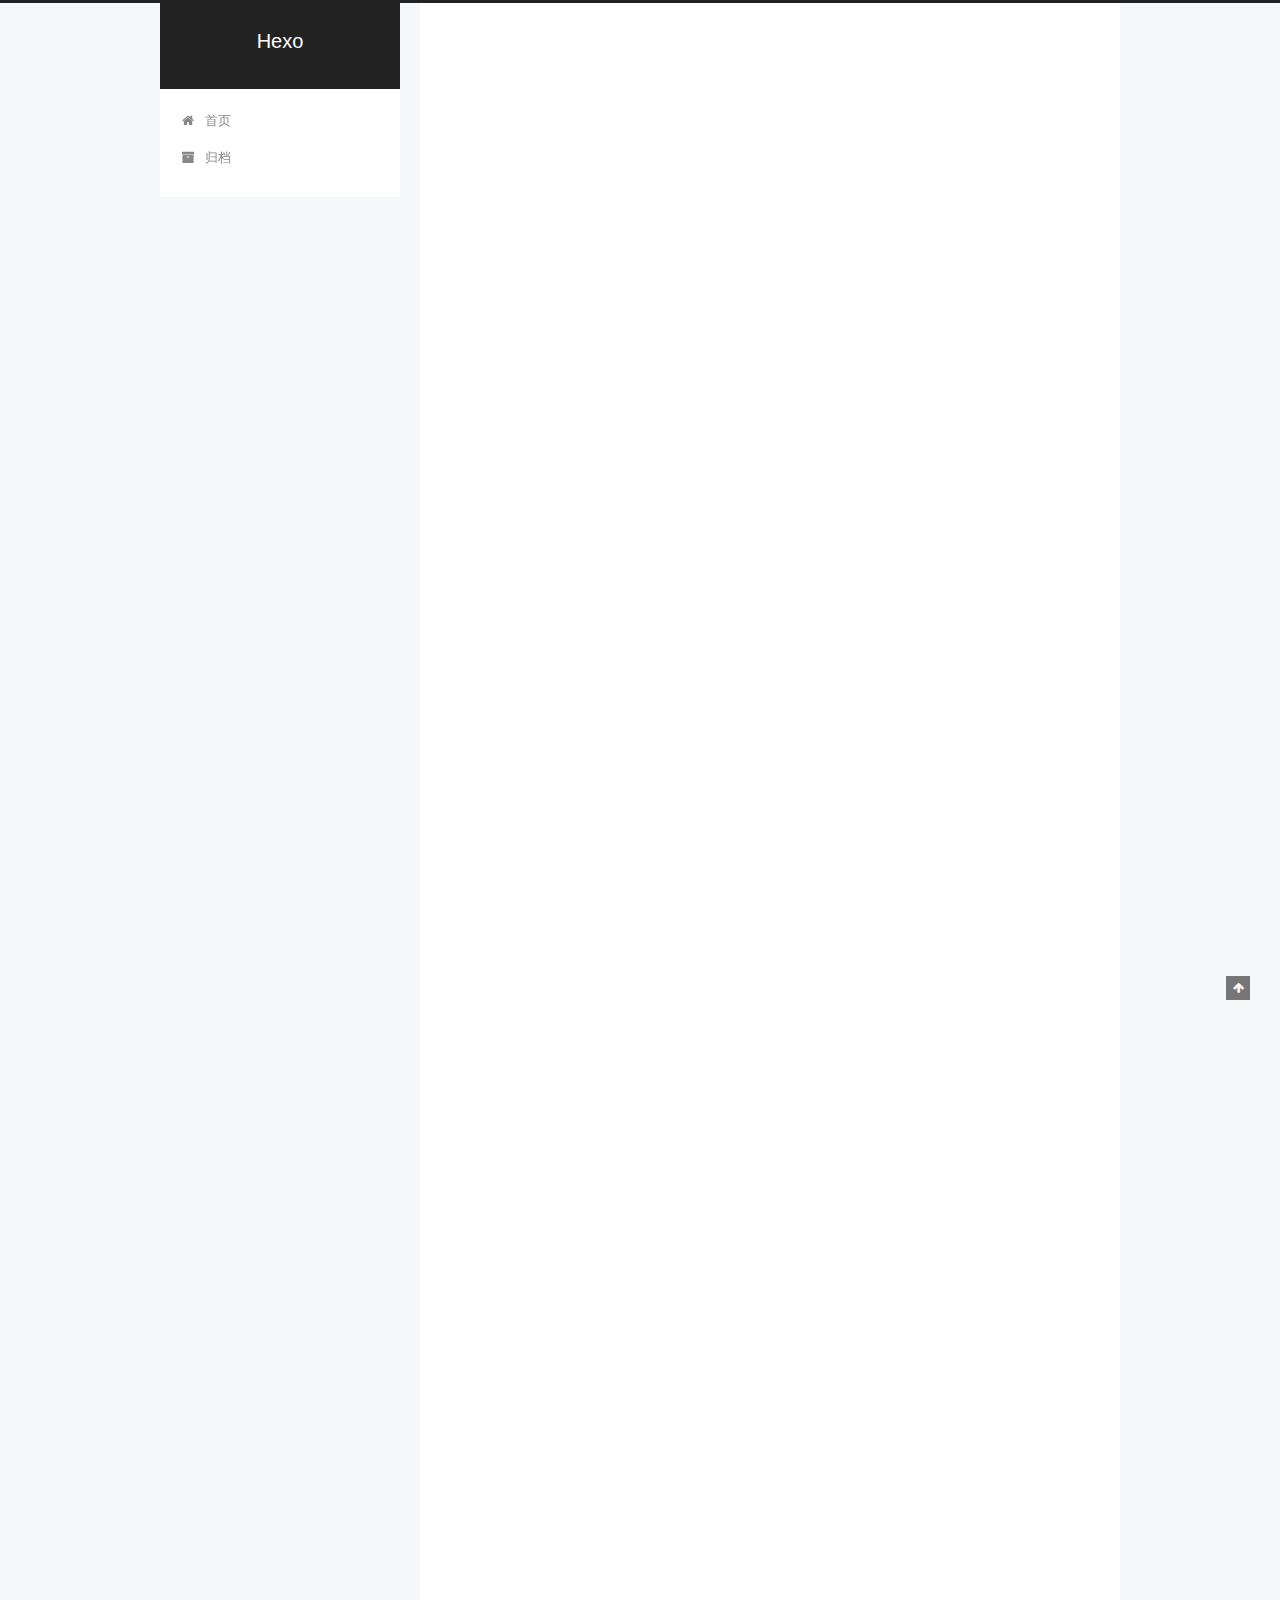
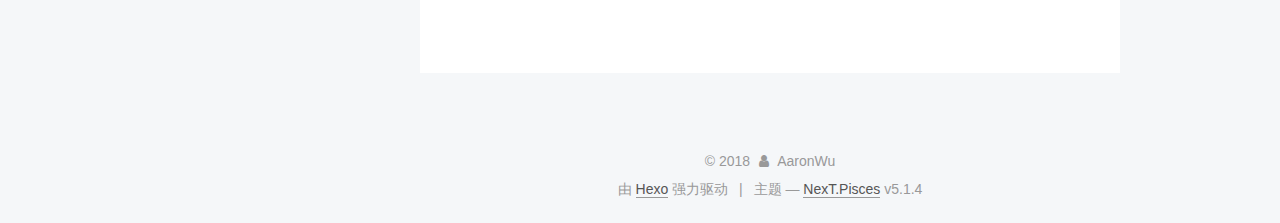
<file: index.html>
<!DOCTYPE html>



  


<html class="theme-next pisces use-motion" lang="zh-Hans">
<head>
  <meta charset="UTF-8"/>
<meta http-equiv="X-UA-Compatible" content="IE=edge" />
<meta name="viewport" content="width=device-width, initial-scale=1, maximum-scale=1"/>
<meta name="theme-color" content="#222">









<meta http-equiv="Cache-Control" content="no-transform" />
<meta http-equiv="Cache-Control" content="no-siteapp" />
















  
  
  <link href="/lib/fancybox/source/jquery.fancybox.css?v=2.1.5" rel="stylesheet" type="text/css" />







<link href="/lib/font-awesome/css/font-awesome.min.css?v=4.6.2" rel="stylesheet" type="text/css" />

<link href="/css/main.css?v=5.1.4" rel="stylesheet" type="text/css" />


  <link rel="apple-touch-icon" sizes="180x180" href="/images/apple-touch-icon-next.png?v=5.1.4">


  <link rel="icon" type="image/png" sizes="32x32" href="/images/favicon-32x32-next.png?v=5.1.4">


  <link rel="icon" type="image/png" sizes="16x16" href="/images/favicon-16x16-next.png?v=5.1.4">


  <link rel="mask-icon" href="/images/logo.svg?v=5.1.4" color="#222">





  <meta name="keywords" content="Hexo, NexT" />










<meta property="og:type" content="website">
<meta property="og:title" content="Hexo">
<meta property="og:url" content="http://yoursite.com/index.html">
<meta property="og:site_name" content="Hexo">
<meta property="og:locale" content="zh-Hans">
<meta name="twitter:card" content="summary">
<meta name="twitter:title" content="Hexo">



<script type="text/javascript" id="hexo.configurations">
  var NexT = window.NexT || {};
  var CONFIG = {
    root: '/',
    scheme: 'Pisces',
    version: '5.1.4',
    sidebar: {"position":"left","display":"post","offset":12,"b2t":false,"scrollpercent":false,"onmobile":false},
    fancybox: true,
    tabs: true,
    motion: {"enable":true,"async":false,"transition":{"post_block":"fadeIn","post_header":"slideDownIn","post_body":"slideDownIn","coll_header":"slideLeftIn","sidebar":"slideUpIn"}},
    duoshuo: {
      userId: '0',
      author: '博主'
    },
    algolia: {
      applicationID: '',
      apiKey: '',
      indexName: '',
      hits: {"per_page":10},
      labels: {"input_placeholder":"Search for Posts","hits_empty":"We didn't find any results for the search: ${query}","hits_stats":"${hits} results found in ${time} ms"}
    }
  };
</script>



  <link rel="canonical" href="http://yoursite.com/"/>





  <title>Hexo</title>
  








</head>

<body itemscope itemtype="http://schema.org/WebPage" lang="zh-Hans">

  
  
    
  

  <div class="container sidebar-position-left 
  page-home">
    <div class="headband"></div>

    <header id="header" class="header" itemscope itemtype="http://schema.org/WPHeader">
      <div class="header-inner"><div class="site-brand-wrapper">
  <div class="site-meta ">
    

    <div class="custom-logo-site-title">
      <a href="/"  class="brand" rel="start">
        <span class="logo-line-before"><i></i></span>
        <span class="site-title">Hexo</span>
        <span class="logo-line-after"><i></i></span>
      </a>
    </div>
      
        <p class="site-subtitle"></p>
      
  </div>

  <div class="site-nav-toggle">
    <button>
      <span class="btn-bar"></span>
      <span class="btn-bar"></span>
      <span class="btn-bar"></span>
    </button>
  </div>
</div>

<nav class="site-nav">
  

  
    <ul id="menu" class="menu">
      
        
        <li class="menu-item menu-item-home">
          <a href="/" rel="section">
            
              <i class="menu-item-icon fa fa-fw fa-home"></i> <br />
            
            首页
          </a>
        </li>
      
        
        <li class="menu-item menu-item-archives">
          <a href="/archives/" rel="section">
            
              <i class="menu-item-icon fa fa-fw fa-archive"></i> <br />
            
            归档
          </a>
        </li>
      

      
    </ul>
  

  
</nav>



 </div>
    </header>

    <main id="main" class="main">
      <div class="main-inner">
        <div class="content-wrap">
          <div id="content" class="content">
            
  <section id="posts" class="posts-expand">
    
      

  

  
  
  

  <article class="post post-type-normal" itemscope itemtype="http://schema.org/Article">
  
  
  
  <div class="post-block">
    <link itemprop="mainEntityOfPage" href="http://yoursite.com/2018/04/08/222/">

    <span hidden itemprop="author" itemscope itemtype="http://schema.org/Person">
      <meta itemprop="name" content="AaronWu">
      <meta itemprop="description" content="">
      <meta itemprop="image" content="/images/avatar.gif">
    </span>

    <span hidden itemprop="publisher" itemscope itemtype="http://schema.org/Organization">
      <meta itemprop="name" content="Hexo">
    </span>

    
      <header class="post-header">

        
        
          <h1 class="post-title" itemprop="name headline">
                
                <a class="post-title-link" href="/2018/04/08/222/" itemprop="url">222</a></h1>
        

        <div class="post-meta">
          <span class="post-time">
            
              <span class="post-meta-item-icon">
                <i class="fa fa-calendar-o"></i>
              </span>
              
                <span class="post-meta-item-text">发表于</span>
              
              <time title="创建于" itemprop="dateCreated datePublished" datetime="2018-04-08T17:33:46+08:00">
                2018-04-08
              </time>
            

            

            
          </span>

          

          
            
          

          
          

          

          

          

        </div>
      </header>
    

    
    
    
    <div class="post-body" itemprop="articleBody">

      
      

      
        
          
            
          
        
      
    </div>
    
    
    

    

    

    

    <footer class="post-footer">
      

      

      

      
      
        <div class="post-eof"></div>
      
    </footer>
  </div>
  
  
  
  </article>


    
      

  

  
  
  

  <article class="post post-type-normal" itemscope itemtype="http://schema.org/Article">
  
  
  
  <div class="post-block">
    <link itemprop="mainEntityOfPage" href="http://yoursite.com/2018/03/28/新的/">

    <span hidden itemprop="author" itemscope itemtype="http://schema.org/Person">
      <meta itemprop="name" content="AaronWu">
      <meta itemprop="description" content="">
      <meta itemprop="image" content="/images/avatar.gif">
    </span>

    <span hidden itemprop="publisher" itemscope itemtype="http://schema.org/Organization">
      <meta itemprop="name" content="Hexo">
    </span>

    
      <header class="post-header">

        
        
          <h1 class="post-title" itemprop="name headline">
                
                <a class="post-title-link" href="/2018/03/28/新的/" itemprop="url">新的</a></h1>
        

        <div class="post-meta">
          <span class="post-time">
            
              <span class="post-meta-item-icon">
                <i class="fa fa-calendar-o"></i>
              </span>
              
                <span class="post-meta-item-text">发表于</span>
              
              <time title="创建于" itemprop="dateCreated datePublished" datetime="2018-03-28T10:23:01+08:00">
                2018-03-28
              </time>
            

            

            
          </span>

          

          
            
          

          
          

          

          

          

        </div>
      </header>
    

    
    
    
    <div class="post-body" itemprop="articleBody">

      
      

      
        
          
            
          
        
      
    </div>
    
    
    

    

    

    

    <footer class="post-footer">
      

      

      

      
      
        <div class="post-eof"></div>
      
    </footer>
  </div>
  
  
  
  </article>


    
      

  

  
  
  

  <article class="post post-type-normal" itemscope itemtype="http://schema.org/Article">
  
  
  
  <div class="post-block">
    <link itemprop="mainEntityOfPage" href="http://yoursite.com/2018/03/27/111/">

    <span hidden itemprop="author" itemscope itemtype="http://schema.org/Person">
      <meta itemprop="name" content="AaronWu">
      <meta itemprop="description" content="">
      <meta itemprop="image" content="/images/avatar.gif">
    </span>

    <span hidden itemprop="publisher" itemscope itemtype="http://schema.org/Organization">
      <meta itemprop="name" content="Hexo">
    </span>

    
      <header class="post-header">

        
        
          <h1 class="post-title" itemprop="name headline">
                
                <a class="post-title-link" href="/2018/03/27/111/" itemprop="url">111</a></h1>
        

        <div class="post-meta">
          <span class="post-time">
            
              <span class="post-meta-item-icon">
                <i class="fa fa-calendar-o"></i>
              </span>
              
                <span class="post-meta-item-text">发表于</span>
              
              <time title="创建于" itemprop="dateCreated datePublished" datetime="2018-03-27T17:48:01+08:00">
                2018-03-27
              </time>
            

            

            
          </span>

          

          
            
          

          
          

          

          

          

        </div>
      </header>
    

    
    
    
    <div class="post-body" itemprop="articleBody">

      
      

      
        
          
            
          
        
      
    </div>
    
    
    

    

    

    

    <footer class="post-footer">
      

      

      

      
      
        <div class="post-eof"></div>
      
    </footer>
  </div>
  
  
  
  </article>


    
      

  

  
  
  

  <article class="post post-type-normal" itemscope itemtype="http://schema.org/Article">
  
  
  
  <div class="post-block">
    <link itemprop="mainEntityOfPage" href="http://yoursite.com/2018/03/27/hello-world/">

    <span hidden itemprop="author" itemscope itemtype="http://schema.org/Person">
      <meta itemprop="name" content="AaronWu">
      <meta itemprop="description" content="">
      <meta itemprop="image" content="/images/avatar.gif">
    </span>

    <span hidden itemprop="publisher" itemscope itemtype="http://schema.org/Organization">
      <meta itemprop="name" content="Hexo">
    </span>

    
      <header class="post-header">

        
        
          <h1 class="post-title" itemprop="name headline">
                
                <a class="post-title-link" href="/2018/03/27/hello-world/" itemprop="url">Hello World</a></h1>
        

        <div class="post-meta">
          <span class="post-time">
            
              <span class="post-meta-item-icon">
                <i class="fa fa-calendar-o"></i>
              </span>
              
                <span class="post-meta-item-text">发表于</span>
              
              <time title="创建于" itemprop="dateCreated datePublished" datetime="2018-03-27T17:40:20+08:00">
                2018-03-27
              </time>
            

            

            
          </span>

          

          
            
          

          
          

          

          

          

        </div>
      </header>
    

    
    
    
    <div class="post-body" itemprop="articleBody">

      
      

      
        
          
            <p>Welcome to <a href="https://hexo.io/" target="_blank" rel="noopener">Hexo</a>! This is your very first post. Check <a href="https://hexo.io/docs/" target="_blank" rel="noopener">documentation</a> for more info. If you get any problems when using Hexo, you can find the answer in <a href="https://hexo.io/docs/troubleshooting.html" target="_blank" rel="noopener">troubleshooting</a> or you can ask me on <a href="https://github.com/hexojs/hexo/issues" target="_blank" rel="noopener">GitHub</a>.</p>
<h2 id="Quick-Start"><a href="#Quick-Start" class="headerlink" title="Quick Start"></a>Quick Start</h2><h3 id="Create-a-new-post"><a href="#Create-a-new-post" class="headerlink" title="Create a new post"></a>Create a new post</h3><figure class="highlight bash"><table><tr><td class="gutter"><pre><span class="line">1</span><br></pre></td><td class="code"><pre><span class="line">$ hexo new <span class="string">"My New Post"</span></span><br></pre></td></tr></table></figure>
<p>More info: <a href="https://hexo.io/docs/writing.html" target="_blank" rel="noopener">Writing</a></p>
<h3 id="Run-server"><a href="#Run-server" class="headerlink" title="Run server"></a>Run server</h3><figure class="highlight bash"><table><tr><td class="gutter"><pre><span class="line">1</span><br></pre></td><td class="code"><pre><span class="line">$ hexo server</span><br></pre></td></tr></table></figure>
<p>More info: <a href="https://hexo.io/docs/server.html" target="_blank" rel="noopener">Server</a></p>
<h3 id="Generate-static-files"><a href="#Generate-static-files" class="headerlink" title="Generate static files"></a>Generate static files</h3><figure class="highlight bash"><table><tr><td class="gutter"><pre><span class="line">1</span><br></pre></td><td class="code"><pre><span class="line">$ hexo generate</span><br></pre></td></tr></table></figure>
<p>More info: <a href="https://hexo.io/docs/generating.html" target="_blank" rel="noopener">Generating</a></p>
<h3 id="Deploy-to-remote-sites"><a href="#Deploy-to-remote-sites" class="headerlink" title="Deploy to remote sites"></a>Deploy to remote sites</h3><figure class="highlight bash"><table><tr><td class="gutter"><pre><span class="line">1</span><br></pre></td><td class="code"><pre><span class="line">$ hexo deploy</span><br></pre></td></tr></table></figure>
<p>More info: <a href="https://hexo.io/docs/deployment.html" target="_blank" rel="noopener">Deployment</a></p>

          
        
      
    </div>
    
    
    

    

    

    

    <footer class="post-footer">
      

      

      

      
      
        <div class="post-eof"></div>
      
    </footer>
  </div>
  
  
  
  </article>


    
  </section>

  


          </div>
          


          

        </div>
        
          
  
  <div class="sidebar-toggle">
    <div class="sidebar-toggle-line-wrap">
      <span class="sidebar-toggle-line sidebar-toggle-line-first"></span>
      <span class="sidebar-toggle-line sidebar-toggle-line-middle"></span>
      <span class="sidebar-toggle-line sidebar-toggle-line-last"></span>
    </div>
  </div>

  <aside id="sidebar" class="sidebar">
    
    <div class="sidebar-inner">

      

      

      <section class="site-overview-wrap sidebar-panel sidebar-panel-active">
        <div class="site-overview">
          <div class="site-author motion-element" itemprop="author" itemscope itemtype="http://schema.org/Person">
            
              <p class="site-author-name" itemprop="name">AaronWu</p>
              <p class="site-description motion-element" itemprop="description"></p>
          </div>

          <nav class="site-state motion-element">

            
              <div class="site-state-item site-state-posts">
              
                <a href="/archives/">
              
                  <span class="site-state-item-count">4</span>
                  <span class="site-state-item-name">日志</span>
                </a>
              </div>
            

            

            

          </nav>

          

          

          
          

          
          

          

        </div>
      </section>

      

      

    </div>
  </aside>


        
      </div>
    </main>

    <footer id="footer" class="footer">
      <div class="footer-inner">
        <div class="copyright">&copy; <span itemprop="copyrightYear">2018</span>
  <span class="with-love">
    <i class="fa fa-user"></i>
  </span>
  <span class="author" itemprop="copyrightHolder">AaronWu</span>

  
</div>


  <div class="powered-by">由 <a class="theme-link" target="_blank" href="https://hexo.io">Hexo</a> 强力驱动</div>



  <span class="post-meta-divider">|</span>



  <div class="theme-info">主题 &mdash; <a class="theme-link" target="_blank" href="https://github.com/iissnan/hexo-theme-next">NexT.Pisces</a> v5.1.4</div>




        







        
      </div>
    </footer>

    
      <div class="back-to-top">
        <i class="fa fa-arrow-up"></i>
        
      </div>
    

    

  </div>

  

<script type="text/javascript">
  if (Object.prototype.toString.call(window.Promise) !== '[object Function]') {
    window.Promise = null;
  }
</script>









  












  
  
    <script type="text/javascript" src="/lib/jquery/index.js?v=2.1.3"></script>
  

  
  
    <script type="text/javascript" src="/lib/fastclick/lib/fastclick.min.js?v=1.0.6"></script>
  

  
  
    <script type="text/javascript" src="/lib/jquery_lazyload/jquery.lazyload.js?v=1.9.7"></script>
  

  
  
    <script type="text/javascript" src="/lib/velocity/velocity.min.js?v=1.2.1"></script>
  

  
  
    <script type="text/javascript" src="/lib/velocity/velocity.ui.min.js?v=1.2.1"></script>
  

  
  
    <script type="text/javascript" src="/lib/fancybox/source/jquery.fancybox.pack.js?v=2.1.5"></script>
  


  


  <script type="text/javascript" src="/js/src/utils.js?v=5.1.4"></script>

  <script type="text/javascript" src="/js/src/motion.js?v=5.1.4"></script>



  
  


  <script type="text/javascript" src="/js/src/affix.js?v=5.1.4"></script>

  <script type="text/javascript" src="/js/src/schemes/pisces.js?v=5.1.4"></script>



  

  


  <script type="text/javascript" src="/js/src/bootstrap.js?v=5.1.4"></script>



  


  




	





  





  












  





  

  

  

  
  

  

  

  

</body>
</html>
</file>
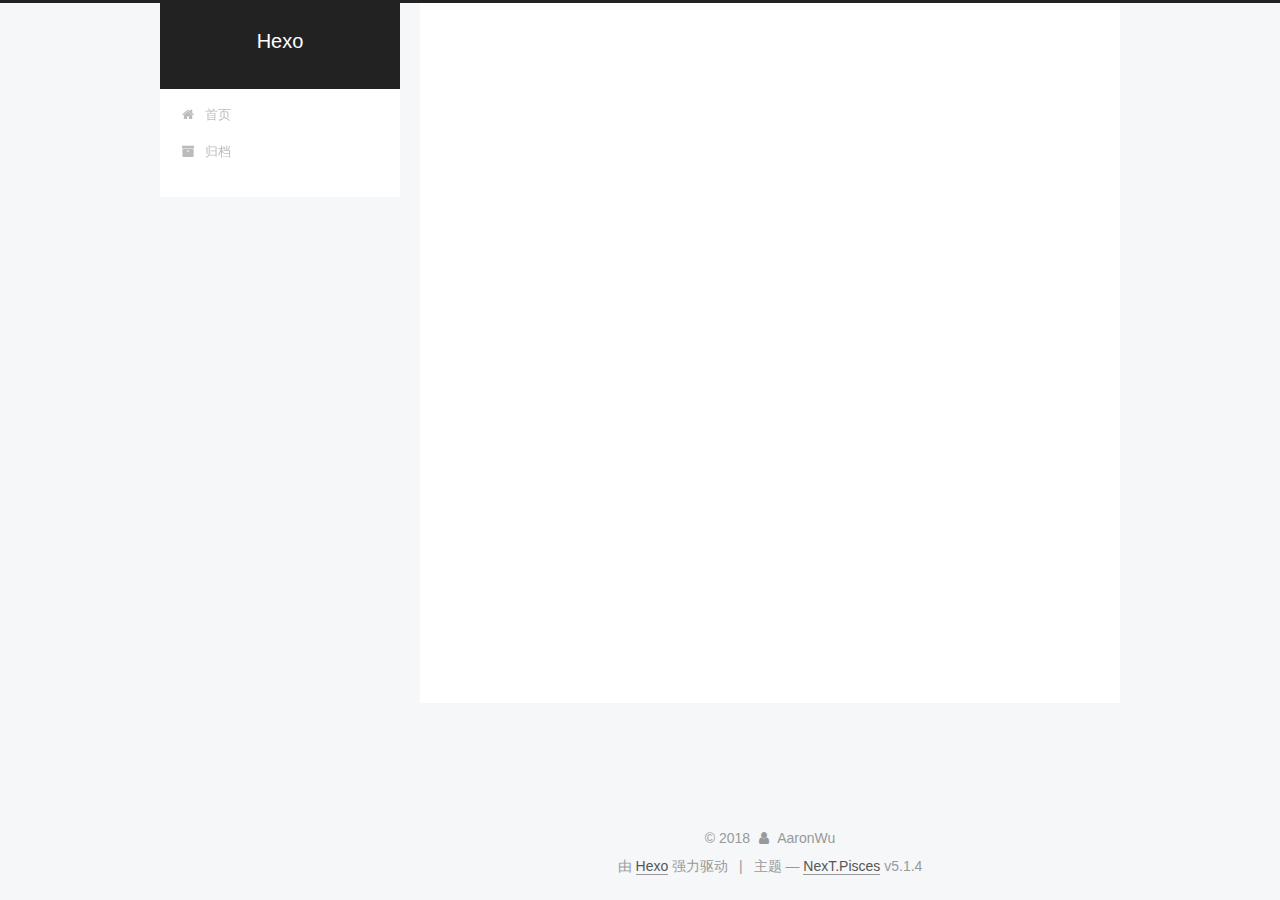
<file: archives/index.html>
<!DOCTYPE html>



  


<html class="theme-next pisces use-motion" lang="zh-Hans">
<head>
  <meta charset="UTF-8"/>
<meta http-equiv="X-UA-Compatible" content="IE=edge" />
<meta name="viewport" content="width=device-width, initial-scale=1, maximum-scale=1"/>
<meta name="theme-color" content="#222">









<meta http-equiv="Cache-Control" content="no-transform" />
<meta http-equiv="Cache-Control" content="no-siteapp" />
















  
  
  <link href="/lib/fancybox/source/jquery.fancybox.css?v=2.1.5" rel="stylesheet" type="text/css" />







<link href="/lib/font-awesome/css/font-awesome.min.css?v=4.6.2" rel="stylesheet" type="text/css" />

<link href="/css/main.css?v=5.1.4" rel="stylesheet" type="text/css" />


  <link rel="apple-touch-icon" sizes="180x180" href="/images/apple-touch-icon-next.png?v=5.1.4">


  <link rel="icon" type="image/png" sizes="32x32" href="/images/favicon-32x32-next.png?v=5.1.4">


  <link rel="icon" type="image/png" sizes="16x16" href="/images/favicon-16x16-next.png?v=5.1.4">


  <link rel="mask-icon" href="/images/logo.svg?v=5.1.4" color="#222">





  <meta name="keywords" content="Hexo, NexT" />










<meta property="og:type" content="website">
<meta property="og:title" content="Hexo">
<meta property="og:url" content="http://yoursite.com/archives/index.html">
<meta property="og:site_name" content="Hexo">
<meta property="og:locale" content="zh-Hans">
<meta name="twitter:card" content="summary">
<meta name="twitter:title" content="Hexo">



<script type="text/javascript" id="hexo.configurations">
  var NexT = window.NexT || {};
  var CONFIG = {
    root: '/',
    scheme: 'Pisces',
    version: '5.1.4',
    sidebar: {"position":"left","display":"post","offset":12,"b2t":false,"scrollpercent":false,"onmobile":false},
    fancybox: true,
    tabs: true,
    motion: {"enable":true,"async":false,"transition":{"post_block":"fadeIn","post_header":"slideDownIn","post_body":"slideDownIn","coll_header":"slideLeftIn","sidebar":"slideUpIn"}},
    duoshuo: {
      userId: '0',
      author: '博主'
    },
    algolia: {
      applicationID: '',
      apiKey: '',
      indexName: '',
      hits: {"per_page":10},
      labels: {"input_placeholder":"Search for Posts","hits_empty":"We didn't find any results for the search: ${query}","hits_stats":"${hits} results found in ${time} ms"}
    }
  };
</script>



  <link rel="canonical" href="http://yoursite.com/archives/"/>





  <title>归档 | Hexo</title>
  








</head>

<body itemscope itemtype="http://schema.org/WebPage" lang="zh-Hans">

  
  
    
  

  <div class="container sidebar-position-left page-archive">
    <div class="headband"></div>

    <header id="header" class="header" itemscope itemtype="http://schema.org/WPHeader">
      <div class="header-inner"><div class="site-brand-wrapper">
  <div class="site-meta ">
    

    <div class="custom-logo-site-title">
      <a href="/"  class="brand" rel="start">
        <span class="logo-line-before"><i></i></span>
        <span class="site-title">Hexo</span>
        <span class="logo-line-after"><i></i></span>
      </a>
    </div>
      
        <p class="site-subtitle"></p>
      
  </div>

  <div class="site-nav-toggle">
    <button>
      <span class="btn-bar"></span>
      <span class="btn-bar"></span>
      <span class="btn-bar"></span>
    </button>
  </div>
</div>

<nav class="site-nav">
  

  
    <ul id="menu" class="menu">
      
        
        <li class="menu-item menu-item-home">
          <a href="/" rel="section">
            
              <i class="menu-item-icon fa fa-fw fa-home"></i> <br />
            
            首页
          </a>
        </li>
      
        
        <li class="menu-item menu-item-archives">
          <a href="/archives/" rel="section">
            
              <i class="menu-item-icon fa fa-fw fa-archive"></i> <br />
            
            归档
          </a>
        </li>
      

      
    </ul>
  

  
</nav>



 </div>
    </header>

    <main id="main" class="main">
      <div class="main-inner">
        <div class="content-wrap">
          <div id="content" class="content">
            

  
  
  
  <div class="post-block archive">
    <div id="posts" class="posts-collapse">
      <span class="archive-move-on"></span>

      <span class="archive-page-counter">
        
        
        
          
        
        嗯..! 目前共计 4 篇日志。 继续努力。
      </span>

      

        
        
        

        
          
          <div class="collection-title">
            <h1 class="archive-year" id="archive-year-2018">2018</h1>
          </div>
        
        

        

  <article class="post post-type-normal" itemscope itemtype="http://schema.org/Article">
    <header class="post-header">

      <h2 class="post-title">
        
            <a class="post-title-link" href="/2018/04/08/222/" itemprop="url">
              
                <span itemprop="name">222</span>
              
            </a>
        
      </h2>

      <div class="post-meta">
        <time class="post-time" itemprop="dateCreated"
              datetime="2018-04-08T17:33:46+08:00"
              content="2018-04-08" >
          04-08
        </time>
      </div>

    </header>
  </article>



      

        
        
        

        
        

        

  <article class="post post-type-normal" itemscope itemtype="http://schema.org/Article">
    <header class="post-header">

      <h2 class="post-title">
        
            <a class="post-title-link" href="/2018/03/28/新的/" itemprop="url">
              
                <span itemprop="name">新的</span>
              
            </a>
        
      </h2>

      <div class="post-meta">
        <time class="post-time" itemprop="dateCreated"
              datetime="2018-03-28T10:23:01+08:00"
              content="2018-03-28" >
          03-28
        </time>
      </div>

    </header>
  </article>



      

        
        
        

        
        

        

  <article class="post post-type-normal" itemscope itemtype="http://schema.org/Article">
    <header class="post-header">

      <h2 class="post-title">
        
            <a class="post-title-link" href="/2018/03/27/111/" itemprop="url">
              
                <span itemprop="name">111</span>
              
            </a>
        
      </h2>

      <div class="post-meta">
        <time class="post-time" itemprop="dateCreated"
              datetime="2018-03-27T17:48:01+08:00"
              content="2018-03-27" >
          03-27
        </time>
      </div>

    </header>
  </article>



      

        
        
        

        
        

        

  <article class="post post-type-normal" itemscope itemtype="http://schema.org/Article">
    <header class="post-header">

      <h2 class="post-title">
        
            <a class="post-title-link" href="/2018/03/27/hello-world/" itemprop="url">
              
                <span itemprop="name">Hello World</span>
              
            </a>
        
      </h2>

      <div class="post-meta">
        <time class="post-time" itemprop="dateCreated"
              datetime="2018-03-27T17:40:20+08:00"
              content="2018-03-27" >
          03-27
        </time>
      </div>

    </header>
  </article>



      

    </div>
  </div>
  
  
  

  



          </div>
          


          

        </div>
        
          
  
  <div class="sidebar-toggle">
    <div class="sidebar-toggle-line-wrap">
      <span class="sidebar-toggle-line sidebar-toggle-line-first"></span>
      <span class="sidebar-toggle-line sidebar-toggle-line-middle"></span>
      <span class="sidebar-toggle-line sidebar-toggle-line-last"></span>
    </div>
  </div>

  <aside id="sidebar" class="sidebar">
    
    <div class="sidebar-inner">

      

      

      <section class="site-overview-wrap sidebar-panel sidebar-panel-active">
        <div class="site-overview">
          <div class="site-author motion-element" itemprop="author" itemscope itemtype="http://schema.org/Person">
            
              <p class="site-author-name" itemprop="name">AaronWu</p>
              <p class="site-description motion-element" itemprop="description"></p>
          </div>

          <nav class="site-state motion-element">

            
              <div class="site-state-item site-state-posts">
              
                <a href="/archives/">
              
                  <span class="site-state-item-count">4</span>
                  <span class="site-state-item-name">日志</span>
                </a>
              </div>
            

            

            

          </nav>

          

          

          
          

          
          

          

        </div>
      </section>

      

      

    </div>
  </aside>


        
      </div>
    </main>

    <footer id="footer" class="footer">
      <div class="footer-inner">
        <div class="copyright">&copy; <span itemprop="copyrightYear">2018</span>
  <span class="with-love">
    <i class="fa fa-user"></i>
  </span>
  <span class="author" itemprop="copyrightHolder">AaronWu</span>

  
</div>


  <div class="powered-by">由 <a class="theme-link" target="_blank" href="https://hexo.io">Hexo</a> 强力驱动</div>



  <span class="post-meta-divider">|</span>



  <div class="theme-info">主题 &mdash; <a class="theme-link" target="_blank" href="https://github.com/iissnan/hexo-theme-next">NexT.Pisces</a> v5.1.4</div>




        







        
      </div>
    </footer>

    
      <div class="back-to-top">
        <i class="fa fa-arrow-up"></i>
        
      </div>
    

    

  </div>

  

<script type="text/javascript">
  if (Object.prototype.toString.call(window.Promise) !== '[object Function]') {
    window.Promise = null;
  }
</script>









  












  
  
    <script type="text/javascript" src="/lib/jquery/index.js?v=2.1.3"></script>
  

  
  
    <script type="text/javascript" src="/lib/fastclick/lib/fastclick.min.js?v=1.0.6"></script>
  

  
  
    <script type="text/javascript" src="/lib/jquery_lazyload/jquery.lazyload.js?v=1.9.7"></script>
  

  
  
    <script type="text/javascript" src="/lib/velocity/velocity.min.js?v=1.2.1"></script>
  

  
  
    <script type="text/javascript" src="/lib/velocity/velocity.ui.min.js?v=1.2.1"></script>
  

  
  
    <script type="text/javascript" src="/lib/fancybox/source/jquery.fancybox.pack.js?v=2.1.5"></script>
  


  


  <script type="text/javascript" src="/js/src/utils.js?v=5.1.4"></script>

  <script type="text/javascript" src="/js/src/motion.js?v=5.1.4"></script>



  
  


  <script type="text/javascript" src="/js/src/affix.js?v=5.1.4"></script>

  <script type="text/javascript" src="/js/src/schemes/pisces.js?v=5.1.4"></script>



  

  


  <script type="text/javascript" src="/js/src/bootstrap.js?v=5.1.4"></script>



  


  




	





  





  












  





  

  

  

  
  

  

  

  

</body>
</html>
</file>
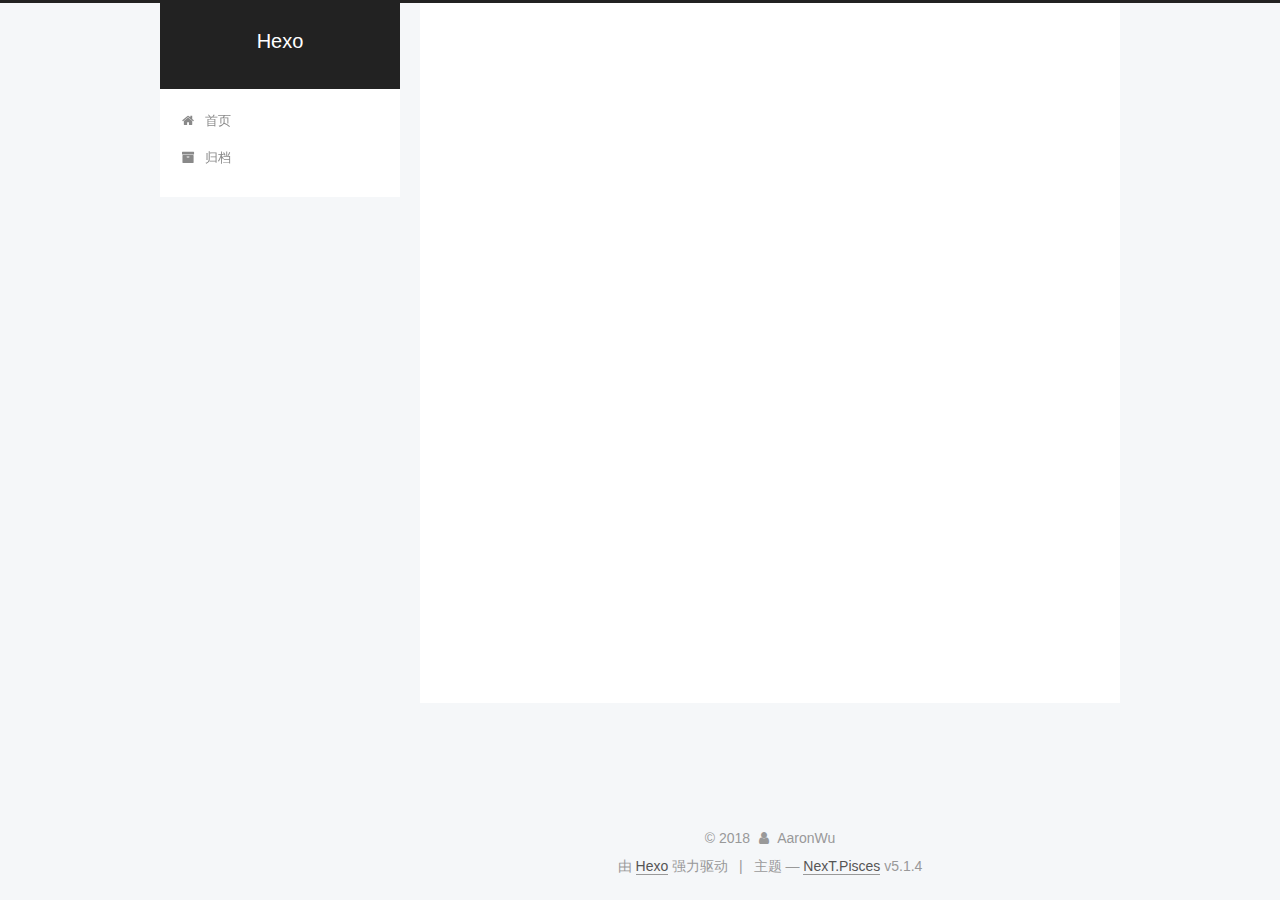
<file: archives/2018/index.html>
<!DOCTYPE html>



  


<html class="theme-next pisces use-motion" lang="zh-Hans">
<head>
  <meta charset="UTF-8"/>
<meta http-equiv="X-UA-Compatible" content="IE=edge" />
<meta name="viewport" content="width=device-width, initial-scale=1, maximum-scale=1"/>
<meta name="theme-color" content="#222">









<meta http-equiv="Cache-Control" content="no-transform" />
<meta http-equiv="Cache-Control" content="no-siteapp" />
















  
  
  <link href="/lib/fancybox/source/jquery.fancybox.css?v=2.1.5" rel="stylesheet" type="text/css" />







<link href="/lib/font-awesome/css/font-awesome.min.css?v=4.6.2" rel="stylesheet" type="text/css" />

<link href="/css/main.css?v=5.1.4" rel="stylesheet" type="text/css" />


  <link rel="apple-touch-icon" sizes="180x180" href="/images/apple-touch-icon-next.png?v=5.1.4">


  <link rel="icon" type="image/png" sizes="32x32" href="/images/favicon-32x32-next.png?v=5.1.4">


  <link rel="icon" type="image/png" sizes="16x16" href="/images/favicon-16x16-next.png?v=5.1.4">


  <link rel="mask-icon" href="/images/logo.svg?v=5.1.4" color="#222">





  <meta name="keywords" content="Hexo, NexT" />










<meta property="og:type" content="website">
<meta property="og:title" content="Hexo">
<meta property="og:url" content="http://yoursite.com/archives/2018/index.html">
<meta property="og:site_name" content="Hexo">
<meta property="og:locale" content="zh-Hans">
<meta name="twitter:card" content="summary">
<meta name="twitter:title" content="Hexo">



<script type="text/javascript" id="hexo.configurations">
  var NexT = window.NexT || {};
  var CONFIG = {
    root: '/',
    scheme: 'Pisces',
    version: '5.1.4',
    sidebar: {"position":"left","display":"post","offset":12,"b2t":false,"scrollpercent":false,"onmobile":false},
    fancybox: true,
    tabs: true,
    motion: {"enable":true,"async":false,"transition":{"post_block":"fadeIn","post_header":"slideDownIn","post_body":"slideDownIn","coll_header":"slideLeftIn","sidebar":"slideUpIn"}},
    duoshuo: {
      userId: '0',
      author: '博主'
    },
    algolia: {
      applicationID: '',
      apiKey: '',
      indexName: '',
      hits: {"per_page":10},
      labels: {"input_placeholder":"Search for Posts","hits_empty":"We didn't find any results for the search: ${query}","hits_stats":"${hits} results found in ${time} ms"}
    }
  };
</script>



  <link rel="canonical" href="http://yoursite.com/archives/2018/"/>





  <title>归档 | Hexo</title>
  








</head>

<body itemscope itemtype="http://schema.org/WebPage" lang="zh-Hans">

  
  
    
  

  <div class="container sidebar-position-left page-archive">
    <div class="headband"></div>

    <header id="header" class="header" itemscope itemtype="http://schema.org/WPHeader">
      <div class="header-inner"><div class="site-brand-wrapper">
  <div class="site-meta ">
    

    <div class="custom-logo-site-title">
      <a href="/"  class="brand" rel="start">
        <span class="logo-line-before"><i></i></span>
        <span class="site-title">Hexo</span>
        <span class="logo-line-after"><i></i></span>
      </a>
    </div>
      
        <p class="site-subtitle"></p>
      
  </div>

  <div class="site-nav-toggle">
    <button>
      <span class="btn-bar"></span>
      <span class="btn-bar"></span>
      <span class="btn-bar"></span>
    </button>
  </div>
</div>

<nav class="site-nav">
  

  
    <ul id="menu" class="menu">
      
        
        <li class="menu-item menu-item-home">
          <a href="/" rel="section">
            
              <i class="menu-item-icon fa fa-fw fa-home"></i> <br />
            
            首页
          </a>
        </li>
      
        
        <li class="menu-item menu-item-archives">
          <a href="/archives/" rel="section">
            
              <i class="menu-item-icon fa fa-fw fa-archive"></i> <br />
            
            归档
          </a>
        </li>
      

      
    </ul>
  

  
</nav>



 </div>
    </header>

    <main id="main" class="main">
      <div class="main-inner">
        <div class="content-wrap">
          <div id="content" class="content">
            

  
  
  
  <div class="post-block archive">
    <div id="posts" class="posts-collapse">
      <span class="archive-move-on"></span>

      <span class="archive-page-counter">
        
        
        
          
        
        嗯..! 目前共计 4 篇日志。 继续努力。
      </span>

      

        
        
        

        
          
          <div class="collection-title">
            <h1 class="archive-year" id="archive-year-2018">2018</h1>
          </div>
        
        

        

  <article class="post post-type-normal" itemscope itemtype="http://schema.org/Article">
    <header class="post-header">

      <h2 class="post-title">
        
            <a class="post-title-link" href="/2018/04/08/222/" itemprop="url">
              
                <span itemprop="name">222</span>
              
            </a>
        
      </h2>

      <div class="post-meta">
        <time class="post-time" itemprop="dateCreated"
              datetime="2018-04-08T17:33:46+08:00"
              content="2018-04-08" >
          04-08
        </time>
      </div>

    </header>
  </article>



      

        
        
        

        
        

        

  <article class="post post-type-normal" itemscope itemtype="http://schema.org/Article">
    <header class="post-header">

      <h2 class="post-title">
        
            <a class="post-title-link" href="/2018/03/28/新的/" itemprop="url">
              
                <span itemprop="name">新的</span>
              
            </a>
        
      </h2>

      <div class="post-meta">
        <time class="post-time" itemprop="dateCreated"
              datetime="2018-03-28T10:23:01+08:00"
              content="2018-03-28" >
          03-28
        </time>
      </div>

    </header>
  </article>



      

        
        
        

        
        

        

  <article class="post post-type-normal" itemscope itemtype="http://schema.org/Article">
    <header class="post-header">

      <h2 class="post-title">
        
            <a class="post-title-link" href="/2018/03/27/111/" itemprop="url">
              
                <span itemprop="name">111</span>
              
            </a>
        
      </h2>

      <div class="post-meta">
        <time class="post-time" itemprop="dateCreated"
              datetime="2018-03-27T17:48:01+08:00"
              content="2018-03-27" >
          03-27
        </time>
      </div>

    </header>
  </article>



      

        
        
        

        
        

        

  <article class="post post-type-normal" itemscope itemtype="http://schema.org/Article">
    <header class="post-header">

      <h2 class="post-title">
        
            <a class="post-title-link" href="/2018/03/27/hello-world/" itemprop="url">
              
                <span itemprop="name">Hello World</span>
              
            </a>
        
      </h2>

      <div class="post-meta">
        <time class="post-time" itemprop="dateCreated"
              datetime="2018-03-27T17:40:20+08:00"
              content="2018-03-27" >
          03-27
        </time>
      </div>

    </header>
  </article>



      

    </div>
  </div>
  
  
  

  



          </div>
          


          

        </div>
        
          
  
  <div class="sidebar-toggle">
    <div class="sidebar-toggle-line-wrap">
      <span class="sidebar-toggle-line sidebar-toggle-line-first"></span>
      <span class="sidebar-toggle-line sidebar-toggle-line-middle"></span>
      <span class="sidebar-toggle-line sidebar-toggle-line-last"></span>
    </div>
  </div>

  <aside id="sidebar" class="sidebar">
    
    <div class="sidebar-inner">

      

      

      <section class="site-overview-wrap sidebar-panel sidebar-panel-active">
        <div class="site-overview">
          <div class="site-author motion-element" itemprop="author" itemscope itemtype="http://schema.org/Person">
            
              <p class="site-author-name" itemprop="name">AaronWu</p>
              <p class="site-description motion-element" itemprop="description"></p>
          </div>

          <nav class="site-state motion-element">

            
              <div class="site-state-item site-state-posts">
              
                <a href="/archives/">
              
                  <span class="site-state-item-count">4</span>
                  <span class="site-state-item-name">日志</span>
                </a>
              </div>
            

            

            

          </nav>

          

          

          
          

          
          

          

        </div>
      </section>

      

      

    </div>
  </aside>


        
      </div>
    </main>

    <footer id="footer" class="footer">
      <div class="footer-inner">
        <div class="copyright">&copy; <span itemprop="copyrightYear">2018</span>
  <span class="with-love">
    <i class="fa fa-user"></i>
  </span>
  <span class="author" itemprop="copyrightHolder">AaronWu</span>

  
</div>


  <div class="powered-by">由 <a class="theme-link" target="_blank" href="https://hexo.io">Hexo</a> 强力驱动</div>



  <span class="post-meta-divider">|</span>



  <div class="theme-info">主题 &mdash; <a class="theme-link" target="_blank" href="https://github.com/iissnan/hexo-theme-next">NexT.Pisces</a> v5.1.4</div>




        







        
      </div>
    </footer>

    
      <div class="back-to-top">
        <i class="fa fa-arrow-up"></i>
        
      </div>
    

    

  </div>

  

<script type="text/javascript">
  if (Object.prototype.toString.call(window.Promise) !== '[object Function]') {
    window.Promise = null;
  }
</script>









  












  
  
    <script type="text/javascript" src="/lib/jquery/index.js?v=2.1.3"></script>
  

  
  
    <script type="text/javascript" src="/lib/fastclick/lib/fastclick.min.js?v=1.0.6"></script>
  

  
  
    <script type="text/javascript" src="/lib/jquery_lazyload/jquery.lazyload.js?v=1.9.7"></script>
  

  
  
    <script type="text/javascript" src="/lib/velocity/velocity.min.js?v=1.2.1"></script>
  

  
  
    <script type="text/javascript" src="/lib/velocity/velocity.ui.min.js?v=1.2.1"></script>
  

  
  
    <script type="text/javascript" src="/lib/fancybox/source/jquery.fancybox.pack.js?v=2.1.5"></script>
  


  


  <script type="text/javascript" src="/js/src/utils.js?v=5.1.4"></script>

  <script type="text/javascript" src="/js/src/motion.js?v=5.1.4"></script>



  
  


  <script type="text/javascript" src="/js/src/affix.js?v=5.1.4"></script>

  <script type="text/javascript" src="/js/src/schemes/pisces.js?v=5.1.4"></script>



  

  


  <script type="text/javascript" src="/js/src/bootstrap.js?v=5.1.4"></script>



  


  




	





  





  












  





  

  

  

  
  

  

  

  

</body>
</html>
</file>
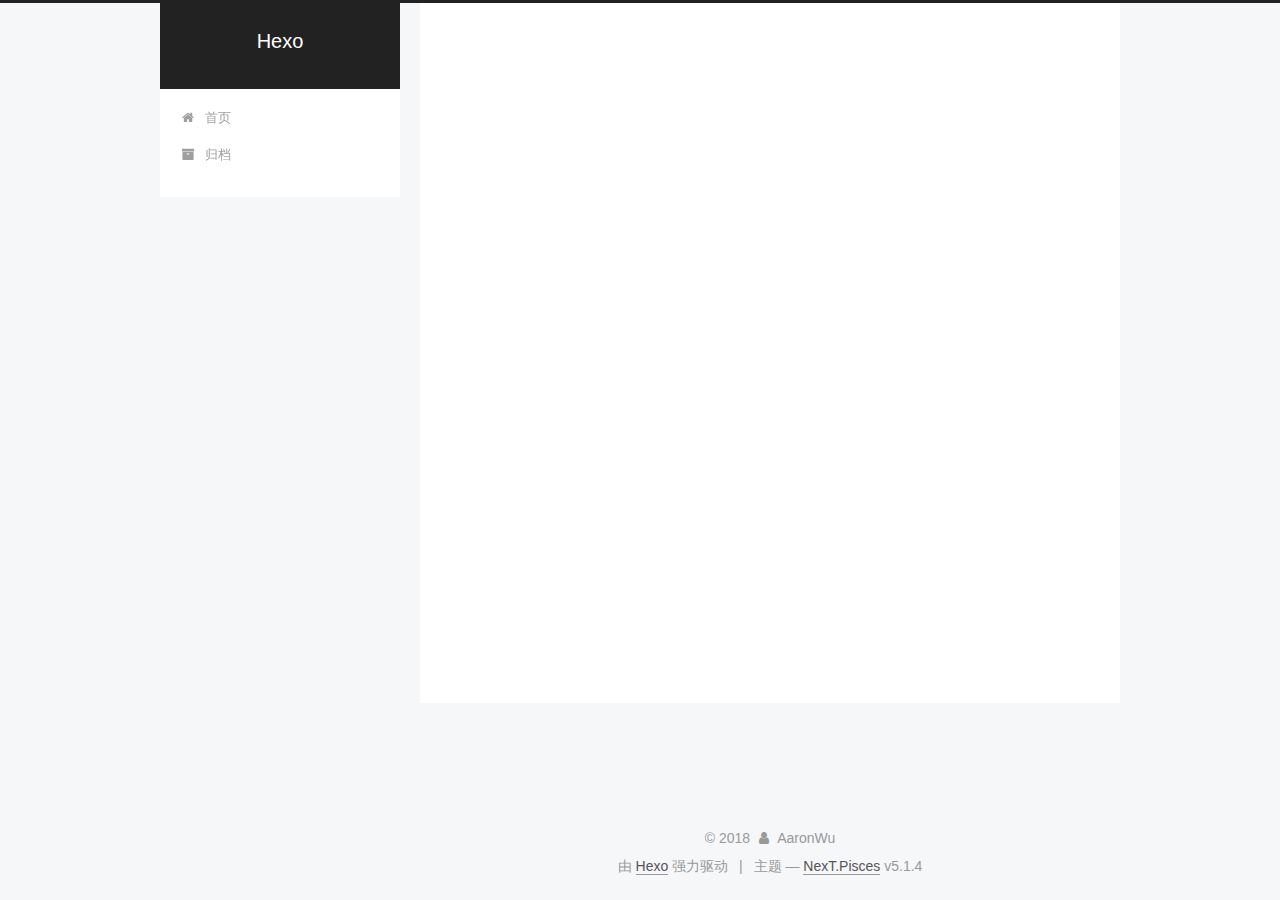
<file: archives/2018/03/index.html>
<!DOCTYPE html>



  


<html class="theme-next pisces use-motion" lang="zh-Hans">
<head>
  <meta charset="UTF-8"/>
<meta http-equiv="X-UA-Compatible" content="IE=edge" />
<meta name="viewport" content="width=device-width, initial-scale=1, maximum-scale=1"/>
<meta name="theme-color" content="#222">









<meta http-equiv="Cache-Control" content="no-transform" />
<meta http-equiv="Cache-Control" content="no-siteapp" />
















  
  
  <link href="/lib/fancybox/source/jquery.fancybox.css?v=2.1.5" rel="stylesheet" type="text/css" />







<link href="/lib/font-awesome/css/font-awesome.min.css?v=4.6.2" rel="stylesheet" type="text/css" />

<link href="/css/main.css?v=5.1.4" rel="stylesheet" type="text/css" />


  <link rel="apple-touch-icon" sizes="180x180" href="/images/apple-touch-icon-next.png?v=5.1.4">


  <link rel="icon" type="image/png" sizes="32x32" href="/images/favicon-32x32-next.png?v=5.1.4">


  <link rel="icon" type="image/png" sizes="16x16" href="/images/favicon-16x16-next.png?v=5.1.4">


  <link rel="mask-icon" href="/images/logo.svg?v=5.1.4" color="#222">





  <meta name="keywords" content="Hexo, NexT" />










<meta property="og:type" content="website">
<meta property="og:title" content="Hexo">
<meta property="og:url" content="http://yoursite.com/archives/2018/03/index.html">
<meta property="og:site_name" content="Hexo">
<meta property="og:locale" content="zh-Hans">
<meta name="twitter:card" content="summary">
<meta name="twitter:title" content="Hexo">



<script type="text/javascript" id="hexo.configurations">
  var NexT = window.NexT || {};
  var CONFIG = {
    root: '/',
    scheme: 'Pisces',
    version: '5.1.4',
    sidebar: {"position":"left","display":"post","offset":12,"b2t":false,"scrollpercent":false,"onmobile":false},
    fancybox: true,
    tabs: true,
    motion: {"enable":true,"async":false,"transition":{"post_block":"fadeIn","post_header":"slideDownIn","post_body":"slideDownIn","coll_header":"slideLeftIn","sidebar":"slideUpIn"}},
    duoshuo: {
      userId: '0',
      author: '博主'
    },
    algolia: {
      applicationID: '',
      apiKey: '',
      indexName: '',
      hits: {"per_page":10},
      labels: {"input_placeholder":"Search for Posts","hits_empty":"We didn't find any results for the search: ${query}","hits_stats":"${hits} results found in ${time} ms"}
    }
  };
</script>



  <link rel="canonical" href="http://yoursite.com/archives/2018/03/"/>





  <title>归档 | Hexo</title>
  








</head>

<body itemscope itemtype="http://schema.org/WebPage" lang="zh-Hans">

  
  
    
  

  <div class="container sidebar-position-left page-archive">
    <div class="headband"></div>

    <header id="header" class="header" itemscope itemtype="http://schema.org/WPHeader">
      <div class="header-inner"><div class="site-brand-wrapper">
  <div class="site-meta ">
    

    <div class="custom-logo-site-title">
      <a href="/"  class="brand" rel="start">
        <span class="logo-line-before"><i></i></span>
        <span class="site-title">Hexo</span>
        <span class="logo-line-after"><i></i></span>
      </a>
    </div>
      
        <p class="site-subtitle"></p>
      
  </div>

  <div class="site-nav-toggle">
    <button>
      <span class="btn-bar"></span>
      <span class="btn-bar"></span>
      <span class="btn-bar"></span>
    </button>
  </div>
</div>

<nav class="site-nav">
  

  
    <ul id="menu" class="menu">
      
        
        <li class="menu-item menu-item-home">
          <a href="/" rel="section">
            
              <i class="menu-item-icon fa fa-fw fa-home"></i> <br />
            
            首页
          </a>
        </li>
      
        
        <li class="menu-item menu-item-archives">
          <a href="/archives/" rel="section">
            
              <i class="menu-item-icon fa fa-fw fa-archive"></i> <br />
            
            归档
          </a>
        </li>
      

      
    </ul>
  

  
</nav>



 </div>
    </header>

    <main id="main" class="main">
      <div class="main-inner">
        <div class="content-wrap">
          <div id="content" class="content">
            

  
  
  
  <div class="post-block archive">
    <div id="posts" class="posts-collapse">
      <span class="archive-move-on"></span>

      <span class="archive-page-counter">
        
        
        
          
        
        嗯..! 目前共计 3 篇日志。 继续努力。
      </span>

      

        
        
        

        
          
          <div class="collection-title">
            <h1 class="archive-year" id="archive-year-2018">2018</h1>
          </div>
        
        

        

  <article class="post post-type-normal" itemscope itemtype="http://schema.org/Article">
    <header class="post-header">

      <h2 class="post-title">
        
            <a class="post-title-link" href="/2018/03/28/新的/" itemprop="url">
              
                <span itemprop="name">新的</span>
              
            </a>
        
      </h2>

      <div class="post-meta">
        <time class="post-time" itemprop="dateCreated"
              datetime="2018-03-28T10:23:01+08:00"
              content="2018-03-28" >
          03-28
        </time>
      </div>

    </header>
  </article>



      

        
        
        

        
        

        

  <article class="post post-type-normal" itemscope itemtype="http://schema.org/Article">
    <header class="post-header">

      <h2 class="post-title">
        
            <a class="post-title-link" href="/2018/03/27/111/" itemprop="url">
              
                <span itemprop="name">111</span>
              
            </a>
        
      </h2>

      <div class="post-meta">
        <time class="post-time" itemprop="dateCreated"
              datetime="2018-03-27T17:48:01+08:00"
              content="2018-03-27" >
          03-27
        </time>
      </div>

    </header>
  </article>



      

        
        
        

        
        

        

  <article class="post post-type-normal" itemscope itemtype="http://schema.org/Article">
    <header class="post-header">

      <h2 class="post-title">
        
            <a class="post-title-link" href="/2018/03/27/hello-world/" itemprop="url">
              
                <span itemprop="name">Hello World</span>
              
            </a>
        
      </h2>

      <div class="post-meta">
        <time class="post-time" itemprop="dateCreated"
              datetime="2018-03-27T17:40:20+08:00"
              content="2018-03-27" >
          03-27
        </time>
      </div>

    </header>
  </article>



      

    </div>
  </div>
  
  
  

  



          </div>
          


          

        </div>
        
          
  
  <div class="sidebar-toggle">
    <div class="sidebar-toggle-line-wrap">
      <span class="sidebar-toggle-line sidebar-toggle-line-first"></span>
      <span class="sidebar-toggle-line sidebar-toggle-line-middle"></span>
      <span class="sidebar-toggle-line sidebar-toggle-line-last"></span>
    </div>
  </div>

  <aside id="sidebar" class="sidebar">
    
    <div class="sidebar-inner">

      

      

      <section class="site-overview-wrap sidebar-panel sidebar-panel-active">
        <div class="site-overview">
          <div class="site-author motion-element" itemprop="author" itemscope itemtype="http://schema.org/Person">
            
              <p class="site-author-name" itemprop="name">AaronWu</p>
              <p class="site-description motion-element" itemprop="description"></p>
          </div>

          <nav class="site-state motion-element">

            
              <div class="site-state-item site-state-posts">
              
                <a href="/archives/">
              
                  <span class="site-state-item-count">3</span>
                  <span class="site-state-item-name">日志</span>
                </a>
              </div>
            

            

            

          </nav>

          

          

          
          

          
          

          

        </div>
      </section>

      

      

    </div>
  </aside>


        
      </div>
    </main>

    <footer id="footer" class="footer">
      <div class="footer-inner">
        <div class="copyright">&copy; <span itemprop="copyrightYear">2018</span>
  <span class="with-love">
    <i class="fa fa-user"></i>
  </span>
  <span class="author" itemprop="copyrightHolder">AaronWu</span>

  
</div>


  <div class="powered-by">由 <a class="theme-link" target="_blank" href="https://hexo.io">Hexo</a> 强力驱动</div>



  <span class="post-meta-divider">|</span>



  <div class="theme-info">主题 &mdash; <a class="theme-link" target="_blank" href="https://github.com/iissnan/hexo-theme-next">NexT.Pisces</a> v5.1.4</div>




        







        
      </div>
    </footer>

    
      <div class="back-to-top">
        <i class="fa fa-arrow-up"></i>
        
      </div>
    

    

  </div>

  

<script type="text/javascript">
  if (Object.prototype.toString.call(window.Promise) !== '[object Function]') {
    window.Promise = null;
  }
</script>









  












  
  
    <script type="text/javascript" src="/lib/jquery/index.js?v=2.1.3"></script>
  

  
  
    <script type="text/javascript" src="/lib/fastclick/lib/fastclick.min.js?v=1.0.6"></script>
  

  
  
    <script type="text/javascript" src="/lib/jquery_lazyload/jquery.lazyload.js?v=1.9.7"></script>
  

  
  
    <script type="text/javascript" src="/lib/velocity/velocity.min.js?v=1.2.1"></script>
  

  
  
    <script type="text/javascript" src="/lib/velocity/velocity.ui.min.js?v=1.2.1"></script>
  

  
  
    <script type="text/javascript" src="/lib/fancybox/source/jquery.fancybox.pack.js?v=2.1.5"></script>
  


  


  <script type="text/javascript" src="/js/src/utils.js?v=5.1.4"></script>

  <script type="text/javascript" src="/js/src/motion.js?v=5.1.4"></script>



  
  


  <script type="text/javascript" src="/js/src/affix.js?v=5.1.4"></script>

  <script type="text/javascript" src="/js/src/schemes/pisces.js?v=5.1.4"></script>



  

  


  <script type="text/javascript" src="/js/src/bootstrap.js?v=5.1.4"></script>



  


  




	





  





  












  





  

  

  

  
  

  

  

  

</body>
</html>
</file>
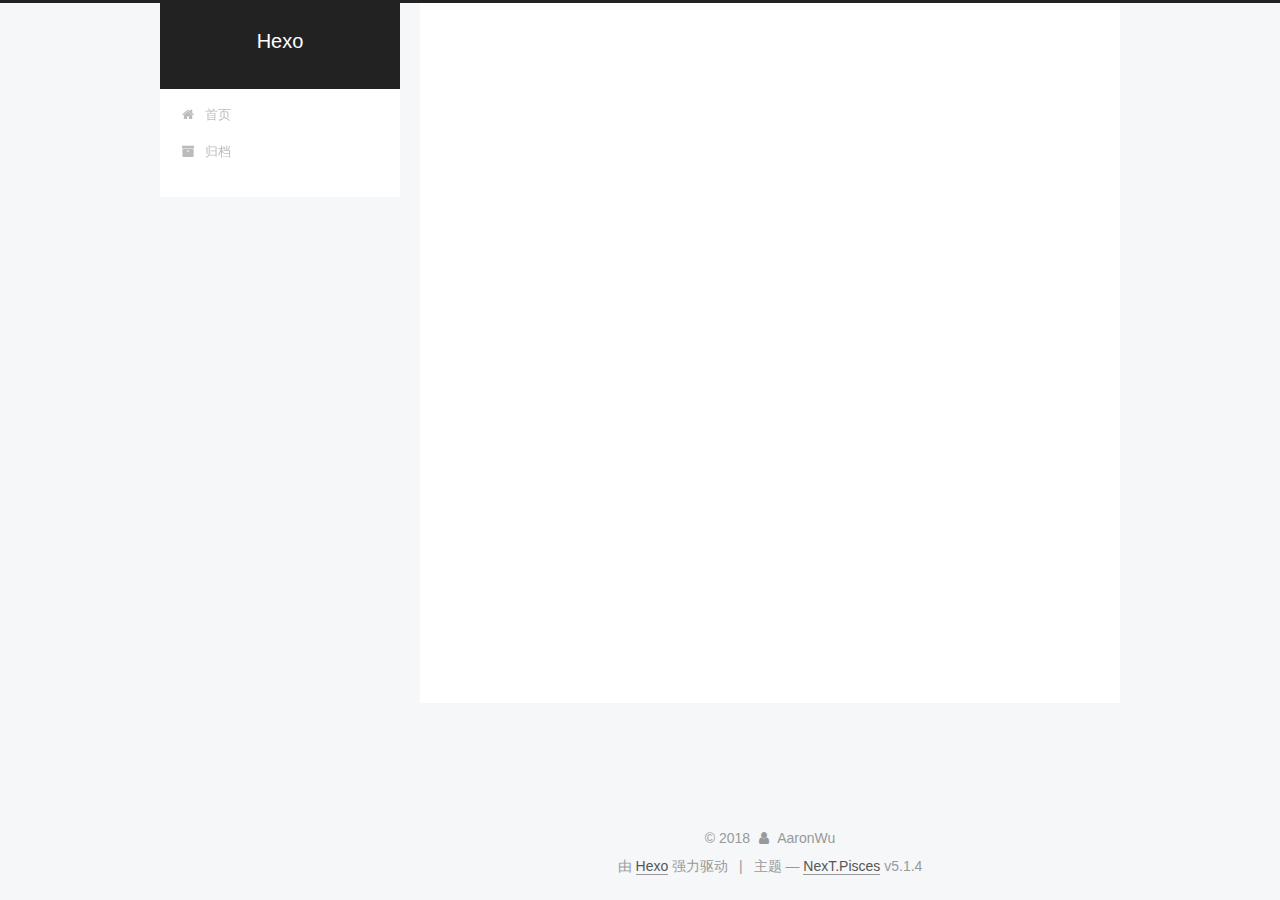
<file: archives/2018/04/index.html>
<!DOCTYPE html>



  


<html class="theme-next pisces use-motion" lang="zh-Hans">
<head>
  <meta charset="UTF-8"/>
<meta http-equiv="X-UA-Compatible" content="IE=edge" />
<meta name="viewport" content="width=device-width, initial-scale=1, maximum-scale=1"/>
<meta name="theme-color" content="#222">









<meta http-equiv="Cache-Control" content="no-transform" />
<meta http-equiv="Cache-Control" content="no-siteapp" />
















  
  
  <link href="/lib/fancybox/source/jquery.fancybox.css?v=2.1.5" rel="stylesheet" type="text/css" />







<link href="/lib/font-awesome/css/font-awesome.min.css?v=4.6.2" rel="stylesheet" type="text/css" />

<link href="/css/main.css?v=5.1.4" rel="stylesheet" type="text/css" />


  <link rel="apple-touch-icon" sizes="180x180" href="/images/apple-touch-icon-next.png?v=5.1.4">


  <link rel="icon" type="image/png" sizes="32x32" href="/images/favicon-32x32-next.png?v=5.1.4">


  <link rel="icon" type="image/png" sizes="16x16" href="/images/favicon-16x16-next.png?v=5.1.4">


  <link rel="mask-icon" href="/images/logo.svg?v=5.1.4" color="#222">





  <meta name="keywords" content="Hexo, NexT" />










<meta property="og:type" content="website">
<meta property="og:title" content="Hexo">
<meta property="og:url" content="http://yoursite.com/archives/2018/04/index.html">
<meta property="og:site_name" content="Hexo">
<meta property="og:locale" content="zh-Hans">
<meta name="twitter:card" content="summary">
<meta name="twitter:title" content="Hexo">



<script type="text/javascript" id="hexo.configurations">
  var NexT = window.NexT || {};
  var CONFIG = {
    root: '/',
    scheme: 'Pisces',
    version: '5.1.4',
    sidebar: {"position":"left","display":"post","offset":12,"b2t":false,"scrollpercent":false,"onmobile":false},
    fancybox: true,
    tabs: true,
    motion: {"enable":true,"async":false,"transition":{"post_block":"fadeIn","post_header":"slideDownIn","post_body":"slideDownIn","coll_header":"slideLeftIn","sidebar":"slideUpIn"}},
    duoshuo: {
      userId: '0',
      author: '博主'
    },
    algolia: {
      applicationID: '',
      apiKey: '',
      indexName: '',
      hits: {"per_page":10},
      labels: {"input_placeholder":"Search for Posts","hits_empty":"We didn't find any results for the search: ${query}","hits_stats":"${hits} results found in ${time} ms"}
    }
  };
</script>



  <link rel="canonical" href="http://yoursite.com/archives/2018/04/"/>





  <title>归档 | Hexo</title>
  








</head>

<body itemscope itemtype="http://schema.org/WebPage" lang="zh-Hans">

  
  
    
  

  <div class="container sidebar-position-left page-archive">
    <div class="headband"></div>

    <header id="header" class="header" itemscope itemtype="http://schema.org/WPHeader">
      <div class="header-inner"><div class="site-brand-wrapper">
  <div class="site-meta ">
    

    <div class="custom-logo-site-title">
      <a href="/"  class="brand" rel="start">
        <span class="logo-line-before"><i></i></span>
        <span class="site-title">Hexo</span>
        <span class="logo-line-after"><i></i></span>
      </a>
    </div>
      
        <p class="site-subtitle"></p>
      
  </div>

  <div class="site-nav-toggle">
    <button>
      <span class="btn-bar"></span>
      <span class="btn-bar"></span>
      <span class="btn-bar"></span>
    </button>
  </div>
</div>

<nav class="site-nav">
  

  
    <ul id="menu" class="menu">
      
        
        <li class="menu-item menu-item-home">
          <a href="/" rel="section">
            
              <i class="menu-item-icon fa fa-fw fa-home"></i> <br />
            
            首页
          </a>
        </li>
      
        
        <li class="menu-item menu-item-archives">
          <a href="/archives/" rel="section">
            
              <i class="menu-item-icon fa fa-fw fa-archive"></i> <br />
            
            归档
          </a>
        </li>
      

      
    </ul>
  

  
</nav>



 </div>
    </header>

    <main id="main" class="main">
      <div class="main-inner">
        <div class="content-wrap">
          <div id="content" class="content">
            

  
  
  
  <div class="post-block archive">
    <div id="posts" class="posts-collapse">
      <span class="archive-move-on"></span>

      <span class="archive-page-counter">
        
        
        
          
        
        嗯..! 目前共计 4 篇日志。 继续努力。
      </span>

      

        
        
        

        
          
          <div class="collection-title">
            <h1 class="archive-year" id="archive-year-2018">2018</h1>
          </div>
        
        

        

  <article class="post post-type-normal" itemscope itemtype="http://schema.org/Article">
    <header class="post-header">

      <h2 class="post-title">
        
            <a class="post-title-link" href="/2018/04/08/222/" itemprop="url">
              
                <span itemprop="name">222</span>
              
            </a>
        
      </h2>

      <div class="post-meta">
        <time class="post-time" itemprop="dateCreated"
              datetime="2018-04-08T17:33:46+08:00"
              content="2018-04-08" >
          04-08
        </time>
      </div>

    </header>
  </article>



      

    </div>
  </div>
  
  
  

  



          </div>
          


          

        </div>
        
          
  
  <div class="sidebar-toggle">
    <div class="sidebar-toggle-line-wrap">
      <span class="sidebar-toggle-line sidebar-toggle-line-first"></span>
      <span class="sidebar-toggle-line sidebar-toggle-line-middle"></span>
      <span class="sidebar-toggle-line sidebar-toggle-line-last"></span>
    </div>
  </div>

  <aside id="sidebar" class="sidebar">
    
    <div class="sidebar-inner">

      

      

      <section class="site-overview-wrap sidebar-panel sidebar-panel-active">
        <div class="site-overview">
          <div class="site-author motion-element" itemprop="author" itemscope itemtype="http://schema.org/Person">
            
              <p class="site-author-name" itemprop="name">AaronWu</p>
              <p class="site-description motion-element" itemprop="description"></p>
          </div>

          <nav class="site-state motion-element">

            
              <div class="site-state-item site-state-posts">
              
                <a href="/archives/">
              
                  <span class="site-state-item-count">4</span>
                  <span class="site-state-item-name">日志</span>
                </a>
              </div>
            

            

            

          </nav>

          

          

          
          

          
          

          

        </div>
      </section>

      

      

    </div>
  </aside>


        
      </div>
    </main>

    <footer id="footer" class="footer">
      <div class="footer-inner">
        <div class="copyright">&copy; <span itemprop="copyrightYear">2018</span>
  <span class="with-love">
    <i class="fa fa-user"></i>
  </span>
  <span class="author" itemprop="copyrightHolder">AaronWu</span>

  
</div>


  <div class="powered-by">由 <a class="theme-link" target="_blank" href="https://hexo.io">Hexo</a> 强力驱动</div>



  <span class="post-meta-divider">|</span>



  <div class="theme-info">主题 &mdash; <a class="theme-link" target="_blank" href="https://github.com/iissnan/hexo-theme-next">NexT.Pisces</a> v5.1.4</div>




        







        
      </div>
    </footer>

    
      <div class="back-to-top">
        <i class="fa fa-arrow-up"></i>
        
      </div>
    

    

  </div>

  

<script type="text/javascript">
  if (Object.prototype.toString.call(window.Promise) !== '[object Function]') {
    window.Promise = null;
  }
</script>









  












  
  
    <script type="text/javascript" src="/lib/jquery/index.js?v=2.1.3"></script>
  

  
  
    <script type="text/javascript" src="/lib/fastclick/lib/fastclick.min.js?v=1.0.6"></script>
  

  
  
    <script type="text/javascript" src="/lib/jquery_lazyload/jquery.lazyload.js?v=1.9.7"></script>
  

  
  
    <script type="text/javascript" src="/lib/velocity/velocity.min.js?v=1.2.1"></script>
  

  
  
    <script type="text/javascript" src="/lib/velocity/velocity.ui.min.js?v=1.2.1"></script>
  

  
  
    <script type="text/javascript" src="/lib/fancybox/source/jquery.fancybox.pack.js?v=2.1.5"></script>
  


  


  <script type="text/javascript" src="/js/src/utils.js?v=5.1.4"></script>

  <script type="text/javascript" src="/js/src/motion.js?v=5.1.4"></script>



  
  


  <script type="text/javascript" src="/js/src/affix.js?v=5.1.4"></script>

  <script type="text/javascript" src="/js/src/schemes/pisces.js?v=5.1.4"></script>



  

  


  <script type="text/javascript" src="/js/src/bootstrap.js?v=5.1.4"></script>



  


  




	





  





  












  





  

  

  

  
  

  

  

  

</body>
</html>
</file>
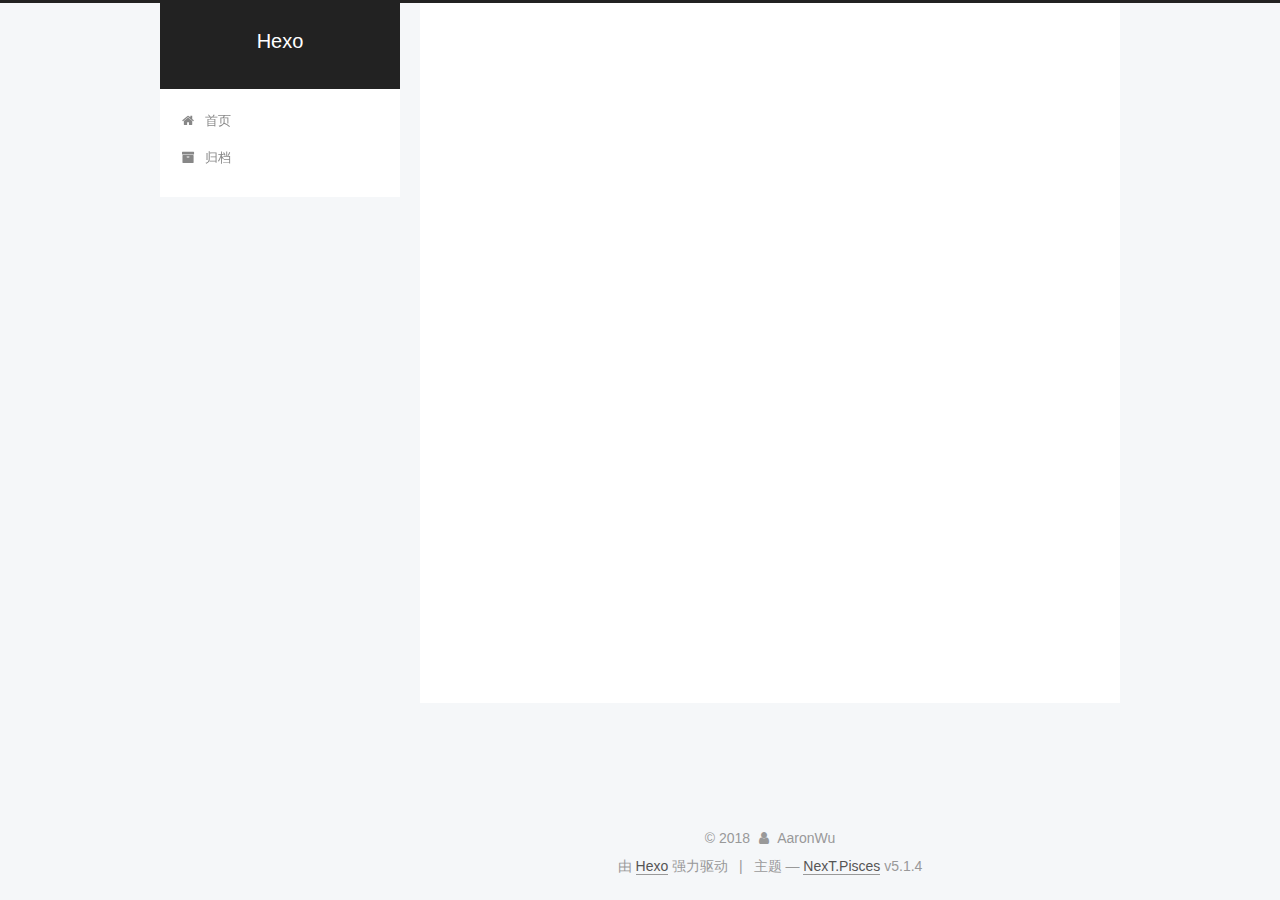
<file: 2018/03/27/111/index.html>
<!DOCTYPE html>



  


<html class="theme-next pisces use-motion" lang="zh-Hans">
<head>
  <meta charset="UTF-8"/>
<meta http-equiv="X-UA-Compatible" content="IE=edge" />
<meta name="viewport" content="width=device-width, initial-scale=1, maximum-scale=1"/>
<meta name="theme-color" content="#222">









<meta http-equiv="Cache-Control" content="no-transform" />
<meta http-equiv="Cache-Control" content="no-siteapp" />
















  
  
  <link href="/lib/fancybox/source/jquery.fancybox.css?v=2.1.5" rel="stylesheet" type="text/css" />







<link href="/lib/font-awesome/css/font-awesome.min.css?v=4.6.2" rel="stylesheet" type="text/css" />

<link href="/css/main.css?v=5.1.4" rel="stylesheet" type="text/css" />


  <link rel="apple-touch-icon" sizes="180x180" href="/images/apple-touch-icon-next.png?v=5.1.4">


  <link rel="icon" type="image/png" sizes="32x32" href="/images/favicon-32x32-next.png?v=5.1.4">


  <link rel="icon" type="image/png" sizes="16x16" href="/images/favicon-16x16-next.png?v=5.1.4">


  <link rel="mask-icon" href="/images/logo.svg?v=5.1.4" color="#222">





  <meta name="keywords" content="Hexo, NexT" />










<meta property="og:type" content="article">
<meta property="og:title" content="111">
<meta property="og:url" content="http://yoursite.com/2018/03/27/111/index.html">
<meta property="og:site_name" content="Hexo">
<meta property="og:locale" content="zh-Hans">
<meta property="og:updated_time" content="2018-03-27T09:48:01.079Z">
<meta name="twitter:card" content="summary">
<meta name="twitter:title" content="111">



<script type="text/javascript" id="hexo.configurations">
  var NexT = window.NexT || {};
  var CONFIG = {
    root: '/',
    scheme: 'Pisces',
    version: '5.1.4',
    sidebar: {"position":"left","display":"post","offset":12,"b2t":false,"scrollpercent":false,"onmobile":false},
    fancybox: true,
    tabs: true,
    motion: {"enable":true,"async":false,"transition":{"post_block":"fadeIn","post_header":"slideDownIn","post_body":"slideDownIn","coll_header":"slideLeftIn","sidebar":"slideUpIn"}},
    duoshuo: {
      userId: '0',
      author: '博主'
    },
    algolia: {
      applicationID: '',
      apiKey: '',
      indexName: '',
      hits: {"per_page":10},
      labels: {"input_placeholder":"Search for Posts","hits_empty":"We didn't find any results for the search: ${query}","hits_stats":"${hits} results found in ${time} ms"}
    }
  };
</script>



  <link rel="canonical" href="http://yoursite.com/2018/03/27/111/"/>





  <title>111 | Hexo</title>
  








</head>

<body itemscope itemtype="http://schema.org/WebPage" lang="zh-Hans">

  
  
    
  

  <div class="container sidebar-position-left page-post-detail">
    <div class="headband"></div>

    <header id="header" class="header" itemscope itemtype="http://schema.org/WPHeader">
      <div class="header-inner"><div class="site-brand-wrapper">
  <div class="site-meta ">
    

    <div class="custom-logo-site-title">
      <a href="/"  class="brand" rel="start">
        <span class="logo-line-before"><i></i></span>
        <span class="site-title">Hexo</span>
        <span class="logo-line-after"><i></i></span>
      </a>
    </div>
      
        <p class="site-subtitle"></p>
      
  </div>

  <div class="site-nav-toggle">
    <button>
      <span class="btn-bar"></span>
      <span class="btn-bar"></span>
      <span class="btn-bar"></span>
    </button>
  </div>
</div>

<nav class="site-nav">
  

  
    <ul id="menu" class="menu">
      
        
        <li class="menu-item menu-item-home">
          <a href="/" rel="section">
            
              <i class="menu-item-icon fa fa-fw fa-home"></i> <br />
            
            首页
          </a>
        </li>
      
        
        <li class="menu-item menu-item-archives">
          <a href="/archives/" rel="section">
            
              <i class="menu-item-icon fa fa-fw fa-archive"></i> <br />
            
            归档
          </a>
        </li>
      

      
    </ul>
  

  
</nav>



 </div>
    </header>

    <main id="main" class="main">
      <div class="main-inner">
        <div class="content-wrap">
          <div id="content" class="content">
            

  <div id="posts" class="posts-expand">
    

  

  
  
  

  <article class="post post-type-normal" itemscope itemtype="http://schema.org/Article">
  
  
  
  <div class="post-block">
    <link itemprop="mainEntityOfPage" href="http://yoursite.com/2018/03/27/111/">

    <span hidden itemprop="author" itemscope itemtype="http://schema.org/Person">
      <meta itemprop="name" content="AaronWu">
      <meta itemprop="description" content="">
      <meta itemprop="image" content="/images/avatar.gif">
    </span>

    <span hidden itemprop="publisher" itemscope itemtype="http://schema.org/Organization">
      <meta itemprop="name" content="Hexo">
    </span>

    
      <header class="post-header">

        
        
          <h1 class="post-title" itemprop="name headline">111</h1>
        

        <div class="post-meta">
          <span class="post-time">
            
              <span class="post-meta-item-icon">
                <i class="fa fa-calendar-o"></i>
              </span>
              
                <span class="post-meta-item-text">发表于</span>
              
              <time title="创建于" itemprop="dateCreated datePublished" datetime="2018-03-27T17:48:01+08:00">
                2018-03-27
              </time>
            

            

            
          </span>

          

          
            
          

          
          

          

          

          

        </div>
      </header>
    

    
    
    
    <div class="post-body" itemprop="articleBody">

      
      

      
        
      
    </div>
    
    
    

    

    

    

    <footer class="post-footer">
      

      
      
      

      
        <div class="post-nav">
          <div class="post-nav-next post-nav-item">
            
              <a href="/2018/03/27/hello-world/" rel="next" title="Hello World">
                <i class="fa fa-chevron-left"></i> Hello World
              </a>
            
          </div>

          <span class="post-nav-divider"></span>

          <div class="post-nav-prev post-nav-item">
            
              <a href="/2018/03/28/新的/" rel="prev" title="新的">
                新的 <i class="fa fa-chevron-right"></i>
              </a>
            
          </div>
        </div>
      

      
      
    </footer>
  </div>
  
  
  
  </article>



    <div class="post-spread">
      
    </div>
  </div>


          </div>
          


          

  



        </div>
        
          
  
  <div class="sidebar-toggle">
    <div class="sidebar-toggle-line-wrap">
      <span class="sidebar-toggle-line sidebar-toggle-line-first"></span>
      <span class="sidebar-toggle-line sidebar-toggle-line-middle"></span>
      <span class="sidebar-toggle-line sidebar-toggle-line-last"></span>
    </div>
  </div>

  <aside id="sidebar" class="sidebar">
    
    <div class="sidebar-inner">

      

      

      <section class="site-overview-wrap sidebar-panel sidebar-panel-active">
        <div class="site-overview">
          <div class="site-author motion-element" itemprop="author" itemscope itemtype="http://schema.org/Person">
            
              <p class="site-author-name" itemprop="name">AaronWu</p>
              <p class="site-description motion-element" itemprop="description"></p>
          </div>

          <nav class="site-state motion-element">

            
              <div class="site-state-item site-state-posts">
              
                <a href="/archives/">
              
                  <span class="site-state-item-count">4</span>
                  <span class="site-state-item-name">日志</span>
                </a>
              </div>
            

            

            

          </nav>

          

          

          
          

          
          

          

        </div>
      </section>

      

      

    </div>
  </aside>


        
      </div>
    </main>

    <footer id="footer" class="footer">
      <div class="footer-inner">
        <div class="copyright">&copy; <span itemprop="copyrightYear">2018</span>
  <span class="with-love">
    <i class="fa fa-user"></i>
  </span>
  <span class="author" itemprop="copyrightHolder">AaronWu</span>

  
</div>


  <div class="powered-by">由 <a class="theme-link" target="_blank" href="https://hexo.io">Hexo</a> 强力驱动</div>



  <span class="post-meta-divider">|</span>



  <div class="theme-info">主题 &mdash; <a class="theme-link" target="_blank" href="https://github.com/iissnan/hexo-theme-next">NexT.Pisces</a> v5.1.4</div>




        







        
      </div>
    </footer>

    
      <div class="back-to-top">
        <i class="fa fa-arrow-up"></i>
        
      </div>
    

    

  </div>

  

<script type="text/javascript">
  if (Object.prototype.toString.call(window.Promise) !== '[object Function]') {
    window.Promise = null;
  }
</script>









  












  
  
    <script type="text/javascript" src="/lib/jquery/index.js?v=2.1.3"></script>
  

  
  
    <script type="text/javascript" src="/lib/fastclick/lib/fastclick.min.js?v=1.0.6"></script>
  

  
  
    <script type="text/javascript" src="/lib/jquery_lazyload/jquery.lazyload.js?v=1.9.7"></script>
  

  
  
    <script type="text/javascript" src="/lib/velocity/velocity.min.js?v=1.2.1"></script>
  

  
  
    <script type="text/javascript" src="/lib/velocity/velocity.ui.min.js?v=1.2.1"></script>
  

  
  
    <script type="text/javascript" src="/lib/fancybox/source/jquery.fancybox.pack.js?v=2.1.5"></script>
  


  


  <script type="text/javascript" src="/js/src/utils.js?v=5.1.4"></script>

  <script type="text/javascript" src="/js/src/motion.js?v=5.1.4"></script>



  
  


  <script type="text/javascript" src="/js/src/affix.js?v=5.1.4"></script>

  <script type="text/javascript" src="/js/src/schemes/pisces.js?v=5.1.4"></script>



  
  <script type="text/javascript" src="/js/src/scrollspy.js?v=5.1.4"></script>
<script type="text/javascript" src="/js/src/post-details.js?v=5.1.4"></script>



  


  <script type="text/javascript" src="/js/src/bootstrap.js?v=5.1.4"></script>



  


  




	





  





  












  





  

  

  

  
  

  

  

  

</body>
</html>
</file>
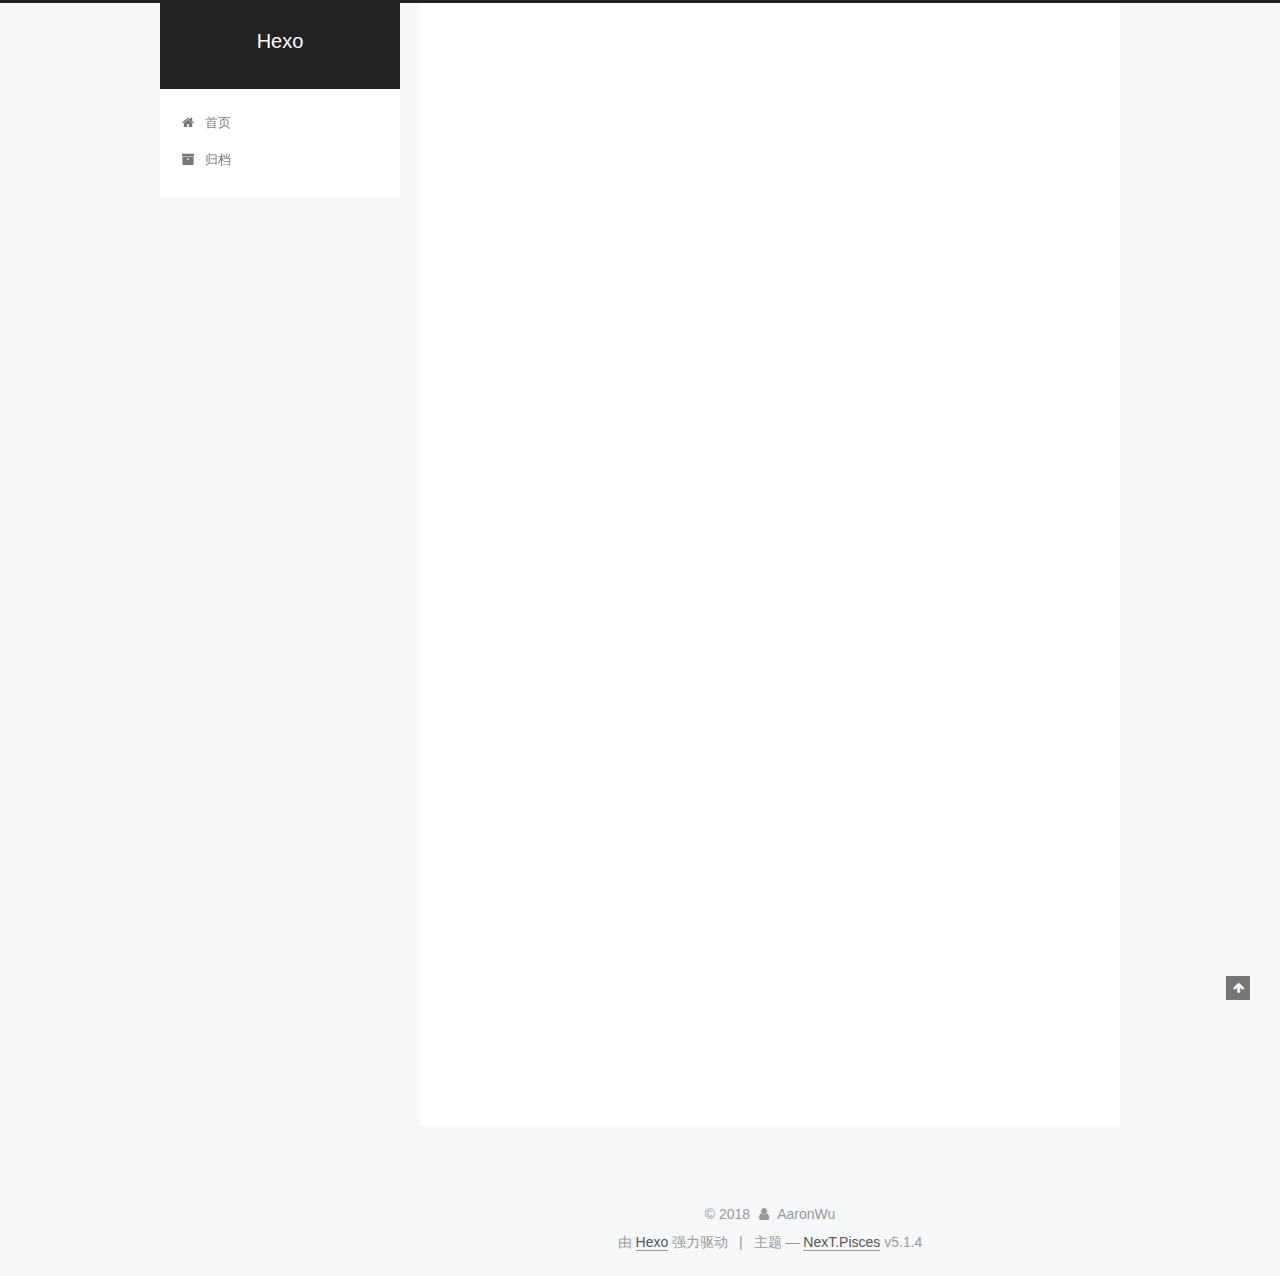
<file: 2018/03/27/hello-world/index.html>
<!DOCTYPE html>



  


<html class="theme-next pisces use-motion" lang="zh-Hans">
<head>
  <meta charset="UTF-8"/>
<meta http-equiv="X-UA-Compatible" content="IE=edge" />
<meta name="viewport" content="width=device-width, initial-scale=1, maximum-scale=1"/>
<meta name="theme-color" content="#222">









<meta http-equiv="Cache-Control" content="no-transform" />
<meta http-equiv="Cache-Control" content="no-siteapp" />
















  
  
  <link href="/lib/fancybox/source/jquery.fancybox.css?v=2.1.5" rel="stylesheet" type="text/css" />







<link href="/lib/font-awesome/css/font-awesome.min.css?v=4.6.2" rel="stylesheet" type="text/css" />

<link href="/css/main.css?v=5.1.4" rel="stylesheet" type="text/css" />


  <link rel="apple-touch-icon" sizes="180x180" href="/images/apple-touch-icon-next.png?v=5.1.4">


  <link rel="icon" type="image/png" sizes="32x32" href="/images/favicon-32x32-next.png?v=5.1.4">


  <link rel="icon" type="image/png" sizes="16x16" href="/images/favicon-16x16-next.png?v=5.1.4">


  <link rel="mask-icon" href="/images/logo.svg?v=5.1.4" color="#222">





  <meta name="keywords" content="Hexo, NexT" />










<meta name="description" content="Welcome to Hexo! This is your very first post. Check documentation for more info. If you get any problems when using Hexo, you can find the answer in troubleshooting or you can ask me on GitHub. Quick">
<meta property="og:type" content="article">
<meta property="og:title" content="Hello World">
<meta property="og:url" content="http://yoursite.com/2018/03/27/hello-world/index.html">
<meta property="og:site_name" content="Hexo">
<meta property="og:description" content="Welcome to Hexo! This is your very first post. Check documentation for more info. If you get any problems when using Hexo, you can find the answer in troubleshooting or you can ask me on GitHub. Quick">
<meta property="og:locale" content="zh-Hans">
<meta property="og:updated_time" content="2018-03-27T09:40:20.204Z">
<meta name="twitter:card" content="summary">
<meta name="twitter:title" content="Hello World">
<meta name="twitter:description" content="Welcome to Hexo! This is your very first post. Check documentation for more info. If you get any problems when using Hexo, you can find the answer in troubleshooting or you can ask me on GitHub. Quick">



<script type="text/javascript" id="hexo.configurations">
  var NexT = window.NexT || {};
  var CONFIG = {
    root: '/',
    scheme: 'Pisces',
    version: '5.1.4',
    sidebar: {"position":"left","display":"post","offset":12,"b2t":false,"scrollpercent":false,"onmobile":false},
    fancybox: true,
    tabs: true,
    motion: {"enable":true,"async":false,"transition":{"post_block":"fadeIn","post_header":"slideDownIn","post_body":"slideDownIn","coll_header":"slideLeftIn","sidebar":"slideUpIn"}},
    duoshuo: {
      userId: '0',
      author: '博主'
    },
    algolia: {
      applicationID: '',
      apiKey: '',
      indexName: '',
      hits: {"per_page":10},
      labels: {"input_placeholder":"Search for Posts","hits_empty":"We didn't find any results for the search: ${query}","hits_stats":"${hits} results found in ${time} ms"}
    }
  };
</script>



  <link rel="canonical" href="http://yoursite.com/2018/03/27/hello-world/"/>





  <title>Hello World | Hexo</title>
  








</head>

<body itemscope itemtype="http://schema.org/WebPage" lang="zh-Hans">

  
  
    
  

  <div class="container sidebar-position-left page-post-detail">
    <div class="headband"></div>

    <header id="header" class="header" itemscope itemtype="http://schema.org/WPHeader">
      <div class="header-inner"><div class="site-brand-wrapper">
  <div class="site-meta ">
    

    <div class="custom-logo-site-title">
      <a href="/"  class="brand" rel="start">
        <span class="logo-line-before"><i></i></span>
        <span class="site-title">Hexo</span>
        <span class="logo-line-after"><i></i></span>
      </a>
    </div>
      
        <p class="site-subtitle"></p>
      
  </div>

  <div class="site-nav-toggle">
    <button>
      <span class="btn-bar"></span>
      <span class="btn-bar"></span>
      <span class="btn-bar"></span>
    </button>
  </div>
</div>

<nav class="site-nav">
  

  
    <ul id="menu" class="menu">
      
        
        <li class="menu-item menu-item-home">
          <a href="/" rel="section">
            
              <i class="menu-item-icon fa fa-fw fa-home"></i> <br />
            
            首页
          </a>
        </li>
      
        
        <li class="menu-item menu-item-archives">
          <a href="/archives/" rel="section">
            
              <i class="menu-item-icon fa fa-fw fa-archive"></i> <br />
            
            归档
          </a>
        </li>
      

      
    </ul>
  

  
</nav>



 </div>
    </header>

    <main id="main" class="main">
      <div class="main-inner">
        <div class="content-wrap">
          <div id="content" class="content">
            

  <div id="posts" class="posts-expand">
    

  

  
  
  

  <article class="post post-type-normal" itemscope itemtype="http://schema.org/Article">
  
  
  
  <div class="post-block">
    <link itemprop="mainEntityOfPage" href="http://yoursite.com/2018/03/27/hello-world/">

    <span hidden itemprop="author" itemscope itemtype="http://schema.org/Person">
      <meta itemprop="name" content="AaronWu">
      <meta itemprop="description" content="">
      <meta itemprop="image" content="/images/avatar.gif">
    </span>

    <span hidden itemprop="publisher" itemscope itemtype="http://schema.org/Organization">
      <meta itemprop="name" content="Hexo">
    </span>

    
      <header class="post-header">

        
        
          <h1 class="post-title" itemprop="name headline">Hello World</h1>
        

        <div class="post-meta">
          <span class="post-time">
            
              <span class="post-meta-item-icon">
                <i class="fa fa-calendar-o"></i>
              </span>
              
                <span class="post-meta-item-text">发表于</span>
              
              <time title="创建于" itemprop="dateCreated datePublished" datetime="2018-03-27T17:40:20+08:00">
                2018-03-27
              </time>
            

            

            
          </span>

          

          
            
          

          
          

          

          

          

        </div>
      </header>
    

    
    
    
    <div class="post-body" itemprop="articleBody">

      
      

      
        <p>Welcome to <a href="https://hexo.io/" target="_blank" rel="noopener">Hexo</a>! This is your very first post. Check <a href="https://hexo.io/docs/" target="_blank" rel="noopener">documentation</a> for more info. If you get any problems when using Hexo, you can find the answer in <a href="https://hexo.io/docs/troubleshooting.html" target="_blank" rel="noopener">troubleshooting</a> or you can ask me on <a href="https://github.com/hexojs/hexo/issues" target="_blank" rel="noopener">GitHub</a>.</p>
<h2 id="Quick-Start"><a href="#Quick-Start" class="headerlink" title="Quick Start"></a>Quick Start</h2><h3 id="Create-a-new-post"><a href="#Create-a-new-post" class="headerlink" title="Create a new post"></a>Create a new post</h3><figure class="highlight bash"><table><tr><td class="gutter"><pre><span class="line">1</span><br></pre></td><td class="code"><pre><span class="line">$ hexo new <span class="string">"My New Post"</span></span><br></pre></td></tr></table></figure>
<p>More info: <a href="https://hexo.io/docs/writing.html" target="_blank" rel="noopener">Writing</a></p>
<h3 id="Run-server"><a href="#Run-server" class="headerlink" title="Run server"></a>Run server</h3><figure class="highlight bash"><table><tr><td class="gutter"><pre><span class="line">1</span><br></pre></td><td class="code"><pre><span class="line">$ hexo server</span><br></pre></td></tr></table></figure>
<p>More info: <a href="https://hexo.io/docs/server.html" target="_blank" rel="noopener">Server</a></p>
<h3 id="Generate-static-files"><a href="#Generate-static-files" class="headerlink" title="Generate static files"></a>Generate static files</h3><figure class="highlight bash"><table><tr><td class="gutter"><pre><span class="line">1</span><br></pre></td><td class="code"><pre><span class="line">$ hexo generate</span><br></pre></td></tr></table></figure>
<p>More info: <a href="https://hexo.io/docs/generating.html" target="_blank" rel="noopener">Generating</a></p>
<h3 id="Deploy-to-remote-sites"><a href="#Deploy-to-remote-sites" class="headerlink" title="Deploy to remote sites"></a>Deploy to remote sites</h3><figure class="highlight bash"><table><tr><td class="gutter"><pre><span class="line">1</span><br></pre></td><td class="code"><pre><span class="line">$ hexo deploy</span><br></pre></td></tr></table></figure>
<p>More info: <a href="https://hexo.io/docs/deployment.html" target="_blank" rel="noopener">Deployment</a></p>

      
    </div>
    
    
    

    

    

    

    <footer class="post-footer">
      

      
      
      

      
        <div class="post-nav">
          <div class="post-nav-next post-nav-item">
            
          </div>

          <span class="post-nav-divider"></span>

          <div class="post-nav-prev post-nav-item">
            
              <a href="/2018/03/27/111/" rel="prev" title="111">
                111 <i class="fa fa-chevron-right"></i>
              </a>
            
          </div>
        </div>
      

      
      
    </footer>
  </div>
  
  
  
  </article>



    <div class="post-spread">
      
    </div>
  </div>


          </div>
          


          

  



        </div>
        
          
  
  <div class="sidebar-toggle">
    <div class="sidebar-toggle-line-wrap">
      <span class="sidebar-toggle-line sidebar-toggle-line-first"></span>
      <span class="sidebar-toggle-line sidebar-toggle-line-middle"></span>
      <span class="sidebar-toggle-line sidebar-toggle-line-last"></span>
    </div>
  </div>

  <aside id="sidebar" class="sidebar">
    
    <div class="sidebar-inner">

      

      
        <ul class="sidebar-nav motion-element">
          <li class="sidebar-nav-toc sidebar-nav-active" data-target="post-toc-wrap">
            文章目录
          </li>
          <li class="sidebar-nav-overview" data-target="site-overview-wrap">
            站点概览
          </li>
        </ul>
      

      <section class="site-overview-wrap sidebar-panel">
        <div class="site-overview">
          <div class="site-author motion-element" itemprop="author" itemscope itemtype="http://schema.org/Person">
            
              <p class="site-author-name" itemprop="name">AaronWu</p>
              <p class="site-description motion-element" itemprop="description"></p>
          </div>

          <nav class="site-state motion-element">

            
              <div class="site-state-item site-state-posts">
              
                <a href="/archives/">
              
                  <span class="site-state-item-count">3</span>
                  <span class="site-state-item-name">日志</span>
                </a>
              </div>
            

            

            

          </nav>

          

          

          
          

          
          

          

        </div>
      </section>

      
      <!--noindex-->
        <section class="post-toc-wrap motion-element sidebar-panel sidebar-panel-active">
          <div class="post-toc">

            
              
            

            
              <div class="post-toc-content"><ol class="nav"><li class="nav-item nav-level-2"><a class="nav-link" href="#Quick-Start"><span class="nav-number">1.</span> <span class="nav-text">Quick Start</span></a><ol class="nav-child"><li class="nav-item nav-level-3"><a class="nav-link" href="#Create-a-new-post"><span class="nav-number">1.1.</span> <span class="nav-text">Create a new post</span></a></li><li class="nav-item nav-level-3"><a class="nav-link" href="#Run-server"><span class="nav-number">1.2.</span> <span class="nav-text">Run server</span></a></li><li class="nav-item nav-level-3"><a class="nav-link" href="#Generate-static-files"><span class="nav-number">1.3.</span> <span class="nav-text">Generate static files</span></a></li><li class="nav-item nav-level-3"><a class="nav-link" href="#Deploy-to-remote-sites"><span class="nav-number">1.4.</span> <span class="nav-text">Deploy to remote sites</span></a></li></ol></li></ol></div>
            

          </div>
        </section>
      <!--/noindex-->
      

      

    </div>
  </aside>


        
      </div>
    </main>

    <footer id="footer" class="footer">
      <div class="footer-inner">
        <div class="copyright">&copy; <span itemprop="copyrightYear">2018</span>
  <span class="with-love">
    <i class="fa fa-user"></i>
  </span>
  <span class="author" itemprop="copyrightHolder">AaronWu</span>

  
</div>


  <div class="powered-by">由 <a class="theme-link" target="_blank" href="https://hexo.io">Hexo</a> 强力驱动</div>



  <span class="post-meta-divider">|</span>



  <div class="theme-info">主题 &mdash; <a class="theme-link" target="_blank" href="https://github.com/iissnan/hexo-theme-next">NexT.Pisces</a> v5.1.4</div>




        







        
      </div>
    </footer>

    
      <div class="back-to-top">
        <i class="fa fa-arrow-up"></i>
        
      </div>
    

    

  </div>

  

<script type="text/javascript">
  if (Object.prototype.toString.call(window.Promise) !== '[object Function]') {
    window.Promise = null;
  }
</script>









  












  
  
    <script type="text/javascript" src="/lib/jquery/index.js?v=2.1.3"></script>
  

  
  
    <script type="text/javascript" src="/lib/fastclick/lib/fastclick.min.js?v=1.0.6"></script>
  

  
  
    <script type="text/javascript" src="/lib/jquery_lazyload/jquery.lazyload.js?v=1.9.7"></script>
  

  
  
    <script type="text/javascript" src="/lib/velocity/velocity.min.js?v=1.2.1"></script>
  

  
  
    <script type="text/javascript" src="/lib/velocity/velocity.ui.min.js?v=1.2.1"></script>
  

  
  
    <script type="text/javascript" src="/lib/fancybox/source/jquery.fancybox.pack.js?v=2.1.5"></script>
  


  


  <script type="text/javascript" src="/js/src/utils.js?v=5.1.4"></script>

  <script type="text/javascript" src="/js/src/motion.js?v=5.1.4"></script>



  
  


  <script type="text/javascript" src="/js/src/affix.js?v=5.1.4"></script>

  <script type="text/javascript" src="/js/src/schemes/pisces.js?v=5.1.4"></script>



  
  <script type="text/javascript" src="/js/src/scrollspy.js?v=5.1.4"></script>
<script type="text/javascript" src="/js/src/post-details.js?v=5.1.4"></script>



  


  <script type="text/javascript" src="/js/src/bootstrap.js?v=5.1.4"></script>



  


  




	





  





  












  





  

  

  

  
  

  

  

  

</body>
</html>
</file>
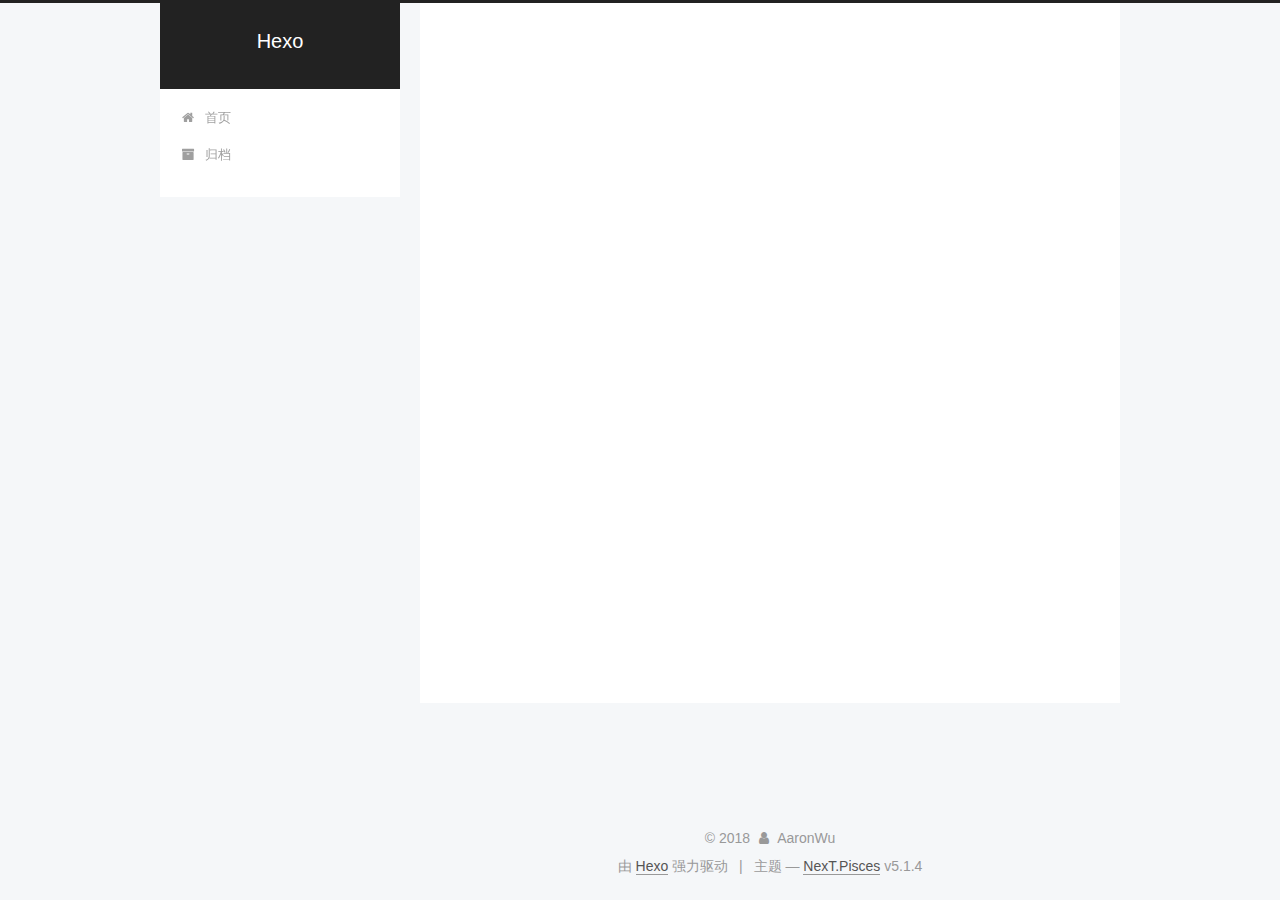
<file: 2018/03/28/新的/index.html>
<!DOCTYPE html>



  


<html class="theme-next pisces use-motion" lang="zh-Hans">
<head>
  <meta charset="UTF-8"/>
<meta http-equiv="X-UA-Compatible" content="IE=edge" />
<meta name="viewport" content="width=device-width, initial-scale=1, maximum-scale=1"/>
<meta name="theme-color" content="#222">









<meta http-equiv="Cache-Control" content="no-transform" />
<meta http-equiv="Cache-Control" content="no-siteapp" />
















  
  
  <link href="/lib/fancybox/source/jquery.fancybox.css?v=2.1.5" rel="stylesheet" type="text/css" />







<link href="/lib/font-awesome/css/font-awesome.min.css?v=4.6.2" rel="stylesheet" type="text/css" />

<link href="/css/main.css?v=5.1.4" rel="stylesheet" type="text/css" />


  <link rel="apple-touch-icon" sizes="180x180" href="/images/apple-touch-icon-next.png?v=5.1.4">


  <link rel="icon" type="image/png" sizes="32x32" href="/images/favicon-32x32-next.png?v=5.1.4">


  <link rel="icon" type="image/png" sizes="16x16" href="/images/favicon-16x16-next.png?v=5.1.4">


  <link rel="mask-icon" href="/images/logo.svg?v=5.1.4" color="#222">





  <meta name="keywords" content="Hexo, NexT" />










<meta property="og:type" content="article">
<meta property="og:title" content="新的">
<meta property="og:url" content="http://yoursite.com/2018/03/28/新的/index.html">
<meta property="og:site_name" content="Hexo">
<meta property="og:locale" content="zh-Hans">
<meta property="og:updated_time" content="2018-03-28T02:23:01.105Z">
<meta name="twitter:card" content="summary">
<meta name="twitter:title" content="新的">



<script type="text/javascript" id="hexo.configurations">
  var NexT = window.NexT || {};
  var CONFIG = {
    root: '/',
    scheme: 'Pisces',
    version: '5.1.4',
    sidebar: {"position":"left","display":"post","offset":12,"b2t":false,"scrollpercent":false,"onmobile":false},
    fancybox: true,
    tabs: true,
    motion: {"enable":true,"async":false,"transition":{"post_block":"fadeIn","post_header":"slideDownIn","post_body":"slideDownIn","coll_header":"slideLeftIn","sidebar":"slideUpIn"}},
    duoshuo: {
      userId: '0',
      author: '博主'
    },
    algolia: {
      applicationID: '',
      apiKey: '',
      indexName: '',
      hits: {"per_page":10},
      labels: {"input_placeholder":"Search for Posts","hits_empty":"We didn't find any results for the search: ${query}","hits_stats":"${hits} results found in ${time} ms"}
    }
  };
</script>



  <link rel="canonical" href="http://yoursite.com/2018/03/28/新的/"/>





  <title>新的 | Hexo</title>
  








</head>

<body itemscope itemtype="http://schema.org/WebPage" lang="zh-Hans">

  
  
    
  

  <div class="container sidebar-position-left page-post-detail">
    <div class="headband"></div>

    <header id="header" class="header" itemscope itemtype="http://schema.org/WPHeader">
      <div class="header-inner"><div class="site-brand-wrapper">
  <div class="site-meta ">
    

    <div class="custom-logo-site-title">
      <a href="/"  class="brand" rel="start">
        <span class="logo-line-before"><i></i></span>
        <span class="site-title">Hexo</span>
        <span class="logo-line-after"><i></i></span>
      </a>
    </div>
      
        <p class="site-subtitle"></p>
      
  </div>

  <div class="site-nav-toggle">
    <button>
      <span class="btn-bar"></span>
      <span class="btn-bar"></span>
      <span class="btn-bar"></span>
    </button>
  </div>
</div>

<nav class="site-nav">
  

  
    <ul id="menu" class="menu">
      
        
        <li class="menu-item menu-item-home">
          <a href="/" rel="section">
            
              <i class="menu-item-icon fa fa-fw fa-home"></i> <br />
            
            首页
          </a>
        </li>
      
        
        <li class="menu-item menu-item-archives">
          <a href="/archives/" rel="section">
            
              <i class="menu-item-icon fa fa-fw fa-archive"></i> <br />
            
            归档
          </a>
        </li>
      

      
    </ul>
  

  
</nav>



 </div>
    </header>

    <main id="main" class="main">
      <div class="main-inner">
        <div class="content-wrap">
          <div id="content" class="content">
            

  <div id="posts" class="posts-expand">
    

  

  
  
  

  <article class="post post-type-normal" itemscope itemtype="http://schema.org/Article">
  
  
  
  <div class="post-block">
    <link itemprop="mainEntityOfPage" href="http://yoursite.com/2018/03/28/新的/">

    <span hidden itemprop="author" itemscope itemtype="http://schema.org/Person">
      <meta itemprop="name" content="AaronWu">
      <meta itemprop="description" content="">
      <meta itemprop="image" content="/images/avatar.gif">
    </span>

    <span hidden itemprop="publisher" itemscope itemtype="http://schema.org/Organization">
      <meta itemprop="name" content="Hexo">
    </span>

    
      <header class="post-header">

        
        
          <h1 class="post-title" itemprop="name headline">新的</h1>
        

        <div class="post-meta">
          <span class="post-time">
            
              <span class="post-meta-item-icon">
                <i class="fa fa-calendar-o"></i>
              </span>
              
                <span class="post-meta-item-text">发表于</span>
              
              <time title="创建于" itemprop="dateCreated datePublished" datetime="2018-03-28T10:23:01+08:00">
                2018-03-28
              </time>
            

            

            
          </span>

          

          
            
          

          
          

          

          

          

        </div>
      </header>
    

    
    
    
    <div class="post-body" itemprop="articleBody">

      
      

      
        
      
    </div>
    
    
    

    

    

    

    <footer class="post-footer">
      

      
      
      

      
        <div class="post-nav">
          <div class="post-nav-next post-nav-item">
            
              <a href="/2018/03/27/111/" rel="next" title="111">
                <i class="fa fa-chevron-left"></i> 111
              </a>
            
          </div>

          <span class="post-nav-divider"></span>

          <div class="post-nav-prev post-nav-item">
            
              <a href="/2018/04/08/222/" rel="prev" title="222">
                222 <i class="fa fa-chevron-right"></i>
              </a>
            
          </div>
        </div>
      

      
      
    </footer>
  </div>
  
  
  
  </article>



    <div class="post-spread">
      
    </div>
  </div>


          </div>
          


          

  



        </div>
        
          
  
  <div class="sidebar-toggle">
    <div class="sidebar-toggle-line-wrap">
      <span class="sidebar-toggle-line sidebar-toggle-line-first"></span>
      <span class="sidebar-toggle-line sidebar-toggle-line-middle"></span>
      <span class="sidebar-toggle-line sidebar-toggle-line-last"></span>
    </div>
  </div>

  <aside id="sidebar" class="sidebar">
    
    <div class="sidebar-inner">

      

      

      <section class="site-overview-wrap sidebar-panel sidebar-panel-active">
        <div class="site-overview">
          <div class="site-author motion-element" itemprop="author" itemscope itemtype="http://schema.org/Person">
            
              <p class="site-author-name" itemprop="name">AaronWu</p>
              <p class="site-description motion-element" itemprop="description"></p>
          </div>

          <nav class="site-state motion-element">

            
              <div class="site-state-item site-state-posts">
              
                <a href="/archives/">
              
                  <span class="site-state-item-count">4</span>
                  <span class="site-state-item-name">日志</span>
                </a>
              </div>
            

            

            

          </nav>

          

          

          
          

          
          

          

        </div>
      </section>

      

      

    </div>
  </aside>


        
      </div>
    </main>

    <footer id="footer" class="footer">
      <div class="footer-inner">
        <div class="copyright">&copy; <span itemprop="copyrightYear">2018</span>
  <span class="with-love">
    <i class="fa fa-user"></i>
  </span>
  <span class="author" itemprop="copyrightHolder">AaronWu</span>

  
</div>


  <div class="powered-by">由 <a class="theme-link" target="_blank" href="https://hexo.io">Hexo</a> 强力驱动</div>



  <span class="post-meta-divider">|</span>



  <div class="theme-info">主题 &mdash; <a class="theme-link" target="_blank" href="https://github.com/iissnan/hexo-theme-next">NexT.Pisces</a> v5.1.4</div>




        







        
      </div>
    </footer>

    
      <div class="back-to-top">
        <i class="fa fa-arrow-up"></i>
        
      </div>
    

    

  </div>

  

<script type="text/javascript">
  if (Object.prototype.toString.call(window.Promise) !== '[object Function]') {
    window.Promise = null;
  }
</script>









  












  
  
    <script type="text/javascript" src="/lib/jquery/index.js?v=2.1.3"></script>
  

  
  
    <script type="text/javascript" src="/lib/fastclick/lib/fastclick.min.js?v=1.0.6"></script>
  

  
  
    <script type="text/javascript" src="/lib/jquery_lazyload/jquery.lazyload.js?v=1.9.7"></script>
  

  
  
    <script type="text/javascript" src="/lib/velocity/velocity.min.js?v=1.2.1"></script>
  

  
  
    <script type="text/javascript" src="/lib/velocity/velocity.ui.min.js?v=1.2.1"></script>
  

  
  
    <script type="text/javascript" src="/lib/fancybox/source/jquery.fancybox.pack.js?v=2.1.5"></script>
  


  


  <script type="text/javascript" src="/js/src/utils.js?v=5.1.4"></script>

  <script type="text/javascript" src="/js/src/motion.js?v=5.1.4"></script>



  
  


  <script type="text/javascript" src="/js/src/affix.js?v=5.1.4"></script>

  <script type="text/javascript" src="/js/src/schemes/pisces.js?v=5.1.4"></script>



  
  <script type="text/javascript" src="/js/src/scrollspy.js?v=5.1.4"></script>
<script type="text/javascript" src="/js/src/post-details.js?v=5.1.4"></script>



  


  <script type="text/javascript" src="/js/src/bootstrap.js?v=5.1.4"></script>



  


  




	





  





  












  





  

  

  

  
  

  

  

  

</body>
</html>
</file>
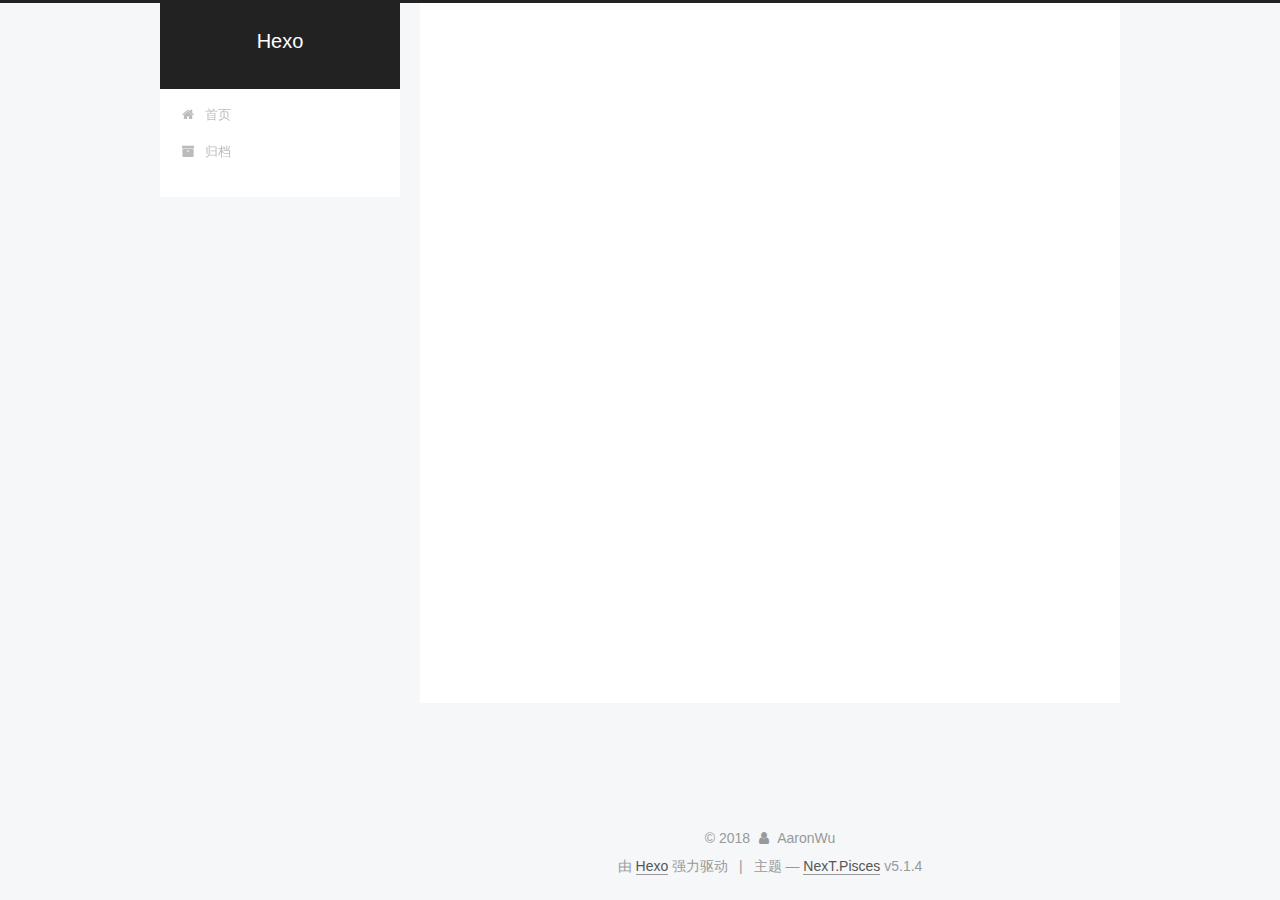
<file: 2018/04/08/222/index.html>
<!DOCTYPE html>



  


<html class="theme-next pisces use-motion" lang="zh-Hans">
<head>
  <meta charset="UTF-8"/>
<meta http-equiv="X-UA-Compatible" content="IE=edge" />
<meta name="viewport" content="width=device-width, initial-scale=1, maximum-scale=1"/>
<meta name="theme-color" content="#222">









<meta http-equiv="Cache-Control" content="no-transform" />
<meta http-equiv="Cache-Control" content="no-siteapp" />
















  
  
  <link href="/lib/fancybox/source/jquery.fancybox.css?v=2.1.5" rel="stylesheet" type="text/css" />







<link href="/lib/font-awesome/css/font-awesome.min.css?v=4.6.2" rel="stylesheet" type="text/css" />

<link href="/css/main.css?v=5.1.4" rel="stylesheet" type="text/css" />


  <link rel="apple-touch-icon" sizes="180x180" href="/images/apple-touch-icon-next.png?v=5.1.4">


  <link rel="icon" type="image/png" sizes="32x32" href="/images/favicon-32x32-next.png?v=5.1.4">


  <link rel="icon" type="image/png" sizes="16x16" href="/images/favicon-16x16-next.png?v=5.1.4">


  <link rel="mask-icon" href="/images/logo.svg?v=5.1.4" color="#222">





  <meta name="keywords" content="Hexo, NexT" />










<meta property="og:type" content="article">
<meta property="og:title" content="222">
<meta property="og:url" content="http://yoursite.com/2018/04/08/222/index.html">
<meta property="og:site_name" content="Hexo">
<meta property="og:locale" content="zh-Hans">
<meta property="og:updated_time" content="2018-04-08T09:33:46.787Z">
<meta name="twitter:card" content="summary">
<meta name="twitter:title" content="222">



<script type="text/javascript" id="hexo.configurations">
  var NexT = window.NexT || {};
  var CONFIG = {
    root: '/',
    scheme: 'Pisces',
    version: '5.1.4',
    sidebar: {"position":"left","display":"post","offset":12,"b2t":false,"scrollpercent":false,"onmobile":false},
    fancybox: true,
    tabs: true,
    motion: {"enable":true,"async":false,"transition":{"post_block":"fadeIn","post_header":"slideDownIn","post_body":"slideDownIn","coll_header":"slideLeftIn","sidebar":"slideUpIn"}},
    duoshuo: {
      userId: '0',
      author: '博主'
    },
    algolia: {
      applicationID: '',
      apiKey: '',
      indexName: '',
      hits: {"per_page":10},
      labels: {"input_placeholder":"Search for Posts","hits_empty":"We didn't find any results for the search: ${query}","hits_stats":"${hits} results found in ${time} ms"}
    }
  };
</script>



  <link rel="canonical" href="http://yoursite.com/2018/04/08/222/"/>





  <title>222 | Hexo</title>
  








</head>

<body itemscope itemtype="http://schema.org/WebPage" lang="zh-Hans">

  
  
    
  

  <div class="container sidebar-position-left page-post-detail">
    <div class="headband"></div>

    <header id="header" class="header" itemscope itemtype="http://schema.org/WPHeader">
      <div class="header-inner"><div class="site-brand-wrapper">
  <div class="site-meta ">
    

    <div class="custom-logo-site-title">
      <a href="/"  class="brand" rel="start">
        <span class="logo-line-before"><i></i></span>
        <span class="site-title">Hexo</span>
        <span class="logo-line-after"><i></i></span>
      </a>
    </div>
      
        <p class="site-subtitle"></p>
      
  </div>

  <div class="site-nav-toggle">
    <button>
      <span class="btn-bar"></span>
      <span class="btn-bar"></span>
      <span class="btn-bar"></span>
    </button>
  </div>
</div>

<nav class="site-nav">
  

  
    <ul id="menu" class="menu">
      
        
        <li class="menu-item menu-item-home">
          <a href="/" rel="section">
            
              <i class="menu-item-icon fa fa-fw fa-home"></i> <br />
            
            首页
          </a>
        </li>
      
        
        <li class="menu-item menu-item-archives">
          <a href="/archives/" rel="section">
            
              <i class="menu-item-icon fa fa-fw fa-archive"></i> <br />
            
            归档
          </a>
        </li>
      

      
    </ul>
  

  
</nav>



 </div>
    </header>

    <main id="main" class="main">
      <div class="main-inner">
        <div class="content-wrap">
          <div id="content" class="content">
            

  <div id="posts" class="posts-expand">
    

  

  
  
  

  <article class="post post-type-normal" itemscope itemtype="http://schema.org/Article">
  
  
  
  <div class="post-block">
    <link itemprop="mainEntityOfPage" href="http://yoursite.com/2018/04/08/222/">

    <span hidden itemprop="author" itemscope itemtype="http://schema.org/Person">
      <meta itemprop="name" content="AaronWu">
      <meta itemprop="description" content="">
      <meta itemprop="image" content="/images/avatar.gif">
    </span>

    <span hidden itemprop="publisher" itemscope itemtype="http://schema.org/Organization">
      <meta itemprop="name" content="Hexo">
    </span>

    
      <header class="post-header">

        
        
          <h1 class="post-title" itemprop="name headline">222</h1>
        

        <div class="post-meta">
          <span class="post-time">
            
              <span class="post-meta-item-icon">
                <i class="fa fa-calendar-o"></i>
              </span>
              
                <span class="post-meta-item-text">发表于</span>
              
              <time title="创建于" itemprop="dateCreated datePublished" datetime="2018-04-08T17:33:46+08:00">
                2018-04-08
              </time>
            

            

            
          </span>

          

          
            
          

          
          

          

          

          

        </div>
      </header>
    

    
    
    
    <div class="post-body" itemprop="articleBody">

      
      

      
        
      
    </div>
    
    
    

    

    

    

    <footer class="post-footer">
      

      
      
      

      
        <div class="post-nav">
          <div class="post-nav-next post-nav-item">
            
              <a href="/2018/03/28/新的/" rel="next" title="新的">
                <i class="fa fa-chevron-left"></i> 新的
              </a>
            
          </div>

          <span class="post-nav-divider"></span>

          <div class="post-nav-prev post-nav-item">
            
          </div>
        </div>
      

      
      
    </footer>
  </div>
  
  
  
  </article>



    <div class="post-spread">
      
    </div>
  </div>


          </div>
          


          

  



        </div>
        
          
  
  <div class="sidebar-toggle">
    <div class="sidebar-toggle-line-wrap">
      <span class="sidebar-toggle-line sidebar-toggle-line-first"></span>
      <span class="sidebar-toggle-line sidebar-toggle-line-middle"></span>
      <span class="sidebar-toggle-line sidebar-toggle-line-last"></span>
    </div>
  </div>

  <aside id="sidebar" class="sidebar">
    
    <div class="sidebar-inner">

      

      

      <section class="site-overview-wrap sidebar-panel sidebar-panel-active">
        <div class="site-overview">
          <div class="site-author motion-element" itemprop="author" itemscope itemtype="http://schema.org/Person">
            
              <p class="site-author-name" itemprop="name">AaronWu</p>
              <p class="site-description motion-element" itemprop="description"></p>
          </div>

          <nav class="site-state motion-element">

            
              <div class="site-state-item site-state-posts">
              
                <a href="/archives/">
              
                  <span class="site-state-item-count">4</span>
                  <span class="site-state-item-name">日志</span>
                </a>
              </div>
            

            

            

          </nav>

          

          

          
          

          
          

          

        </div>
      </section>

      

      

    </div>
  </aside>


        
      </div>
    </main>

    <footer id="footer" class="footer">
      <div class="footer-inner">
        <div class="copyright">&copy; <span itemprop="copyrightYear">2018</span>
  <span class="with-love">
    <i class="fa fa-user"></i>
  </span>
  <span class="author" itemprop="copyrightHolder">AaronWu</span>

  
</div>


  <div class="powered-by">由 <a class="theme-link" target="_blank" href="https://hexo.io">Hexo</a> 强力驱动</div>



  <span class="post-meta-divider">|</span>



  <div class="theme-info">主题 &mdash; <a class="theme-link" target="_blank" href="https://github.com/iissnan/hexo-theme-next">NexT.Pisces</a> v5.1.4</div>




        







        
      </div>
    </footer>

    
      <div class="back-to-top">
        <i class="fa fa-arrow-up"></i>
        
      </div>
    

    

  </div>

  

<script type="text/javascript">
  if (Object.prototype.toString.call(window.Promise) !== '[object Function]') {
    window.Promise = null;
  }
</script>









  












  
  
    <script type="text/javascript" src="/lib/jquery/index.js?v=2.1.3"></script>
  

  
  
    <script type="text/javascript" src="/lib/fastclick/lib/fastclick.min.js?v=1.0.6"></script>
  

  
  
    <script type="text/javascript" src="/lib/jquery_lazyload/jquery.lazyload.js?v=1.9.7"></script>
  

  
  
    <script type="text/javascript" src="/lib/velocity/velocity.min.js?v=1.2.1"></script>
  

  
  
    <script type="text/javascript" src="/lib/velocity/velocity.ui.min.js?v=1.2.1"></script>
  

  
  
    <script type="text/javascript" src="/lib/fancybox/source/jquery.fancybox.pack.js?v=2.1.5"></script>
  


  


  <script type="text/javascript" src="/js/src/utils.js?v=5.1.4"></script>

  <script type="text/javascript" src="/js/src/motion.js?v=5.1.4"></script>



  
  


  <script type="text/javascript" src="/js/src/affix.js?v=5.1.4"></script>

  <script type="text/javascript" src="/js/src/schemes/pisces.js?v=5.1.4"></script>



  
  <script type="text/javascript" src="/js/src/scrollspy.js?v=5.1.4"></script>
<script type="text/javascript" src="/js/src/post-details.js?v=5.1.4"></script>



  


  <script type="text/javascript" src="/js/src/bootstrap.js?v=5.1.4"></script>



  


  




	





  





  












  





  

  

  

  
  

  

  

  

</body>
</html>
</file>
<file: css/main.css>
/* normalize.css v3.0.2 | MIT License | git.io/normalize */
html {
  font-family: sans-serif; /* 1 */
  -ms-text-size-adjust: 100%; /* 2 */
  -webkit-text-size-adjust: 100%; /* 2 */
}
body {
  margin: 0;
}
article,
aside,
details,
figcaption,
figure,
footer,
header,
hgroup,
main,
menu,
nav,
section,
summary {
  display: block;
}
audio,
canvas,
progress,
video {
  display: inline-block; /* 1 */
  vertical-align: baseline; /* 2 */
}
audio:not([controls]) {
  display: none;
  height: 0;
}
[hidden],
template {
  display: none;
}
a {
  background-color: transparent;
}
a:active,
a:hover {
  outline: 0;
}
abbr[title] {
  border-bottom: 1px dotted;
}
b,
strong {
  font-weight: bold;
}
dfn {
  font-style: italic;
}
h1 {
  font-size: 2em;
  margin: 0.67em 0;
}
mark {
  background: #ff0;
  color: #000;
}
small {
  font-size: 80%;
}
sub,
sup {
  font-size: 75%;
  line-height: 0;
  position: relative;
  vertical-align: baseline;
}
sup {
  top: -0.5em;
}
sub {
  bottom: -0.25em;
}
img {
  border: 0;
}
svg:not(:root) {
  overflow: hidden;
}
figure {
  margin: 1em 40px;
}
hr {
  -moz-box-sizing: content-box;
  box-sizing: content-box;
  height: 0;
}
pre {
  overflow: auto;
}
code,
kbd,
pre,
samp {
  font-family: monospace, monospace;
  font-size: 1em;
}
button,
input,
optgroup,
select,
textarea {
  color: inherit; /* 1 */
  font: inherit; /* 2 */
  margin: 0; /* 3 */
}
button {
  overflow: visible;
}
button,
select {
  text-transform: none;
}
button,
html input[type="button"],
input[type="reset"],
input[type="submit"] {
  -webkit-appearance: button; /* 2 */
  cursor: pointer; /* 3 */
}
button[disabled],
html input[disabled] {
  cursor: default;
}
button::-moz-focus-inner,
input::-moz-focus-inner {
  border: 0;
  padding: 0;
}
input {
  line-height: normal;
}
input[type="checkbox"],
input[type="radio"] {
  box-sizing: border-box; /* 1 */
  padding: 0; /* 2 */
}
input[type="number"]::-webkit-inner-spin-button,
input[type="number"]::-webkit-outer-spin-button {
  height: auto;
}
input[type="search"] {
  -webkit-appearance: textfield; /* 1 */
  -moz-box-sizing: content-box;
  -webkit-box-sizing: content-box; /* 2 */
  box-sizing: content-box;
}
input[type="search"]::-webkit-search-cancel-button,
input[type="search"]::-webkit-search-decoration {
  -webkit-appearance: none;
}
fieldset {
  border: 1px solid #c0c0c0;
  margin: 0 2px;
  padding: 0.35em 0.625em 0.75em;
}
legend {
  border: 0; /* 1 */
  padding: 0; /* 2 */
}
textarea {
  overflow: auto;
}
optgroup {
  font-weight: bold;
}
table {
  border-collapse: collapse;
  border-spacing: 0;
}
td,
th {
  padding: 0;
}
::selection {
  background: #262a30;
  color: #fff;
}
body {
  position: relative;
  font-family: 'Lato', "PingFang SC", "Microsoft YaHei", sans-serif;
  font-size: 14px;
  line-height: 2;
  color: #555;
  background: #f5f7f9;
}
@media (max-width: 767px) {
  body {
    padding-right: 0 !important;
  }
}
@media (min-width: 768px) and (max-width: 991px) {
  body {
    padding-right: 0 !important;
  }
}
@media (min-width: 1600px) {
  body {
    font-size: 16px;
  }
}
h1,
h2,
h3,
h4,
h5,
h6 {
  margin: 0;
  padding: 0;
  font-weight: bold;
  line-height: 1.5;
  font-family: 'Lato', "PingFang SC", "Microsoft YaHei", sans-serif;
}
h2,
h3,
h4,
h5,
h6 {
  margin: 20px 0 15px;
}
h1 {
  font-size: 22px;
}
@media (max-width: 767px) {
  h1 {
    font-size: 18px;
  }
}
h2 {
  font-size: 20px;
}
@media (max-width: 767px) {
  h2 {
    font-size: 16px;
  }
}
h3 {
  font-size: 18px;
}
@media (max-width: 767px) {
  h3 {
    font-size: 14px;
  }
}
h4 {
  font-size: 16px;
}
@media (max-width: 767px) {
  h4 {
    font-size: 12px;
  }
}
h5 {
  font-size: 14px;
}
@media (max-width: 767px) {
  h5 {
    font-size: 10px;
  }
}
h6 {
  font-size: 12px;
}
@media (max-width: 767px) {
  h6 {
    font-size: 8px;
  }
}
p {
  margin: 0 0 20px 0;
}
a {
  color: #555;
  text-decoration: none;
  outline: none;
  border-bottom: 1px solid #999;
  word-wrap: break-word;
}
a:hover {
  color: #222;
  border-bottom-color: #222;
}
blockquote {
  margin: 0;
  padding: 0;
}
img {
  display: block;
  margin: auto;
  max-width: 100%;
  height: auto;
}
hr {
  margin: 40px 0;
  height: 3px;
  border: none;
  background-color: #ddd;
  background-image: repeating-linear-gradient(-45deg, #fff, #fff 4px, transparent 4px, transparent 8px);
}
blockquote {
  padding: 0 15px;
  color: #666;
  border-left: 4px solid #ddd;
}
blockquote cite::before {
  content: "-";
  padding: 0 5px;
}
dt {
  font-weight: 700;
}
dd {
  margin: 0;
  padding: 0;
}
kbd {
  border: 1px solid #ccc;
  border-radius: 0.2em;
  box-shadow: 0.1em 0.1em 0.2em rgba(0,0,0,0.1);
  background-color: #f9f9f9;
  font-family: inherit;
  background-image: -webkit-linear-gradient(top, #eee, #fff, #eee);
  padding: 0.1em 0.3em;
  white-space: nowrap;
}
.text-left {
  text-align: left;
}
.text-center {
  text-align: center;
}
.text-right {
  text-align: right;
}
.text-justify {
  text-align: justify;
}
.text-nowrap {
  white-space: nowrap;
}
.text-lowercase {
  text-transform: lowercase;
}
.text-uppercase {
  text-transform: uppercase;
}
.text-capitalize {
  text-transform: capitalize;
}
.center-block {
  display: block;
  margin-left: auto;
  margin-right: auto;
}
.clearfix:before,
.clearfix:after {
  content: " ";
  display: table;
}
.clearfix:after {
  clear: both;
}
.pullquote {
  width: 45%;
}
.pullquote.left {
  float: left;
  margin-left: 5px;
  margin-right: 10px;
}
.pullquote.right {
  float: right;
  margin-left: 10px;
  margin-right: 5px;
}
.affix.affix.affix {
  position: fixed;
}
.translation {
  margin-top: -20px;
  font-size: 14px;
  color: #999;
}
.scrollbar-measure {
  width: 100px;
  height: 100px;
  overflow: scroll;
  position: absolute;
  top: -9999px;
}
.use-motion .motion-element {
  opacity: 0;
}
table {
  margin: 20px 0;
  width: 100%;
  border-collapse: collapse;
  border-spacing: 0;
  border: 1px solid #ddd;
  font-size: 14px;
  table-layout: fixed;
  word-wrap: break-all;
}
table>tbody>tr:nth-of-type(odd) {
  background-color: #f9f9f9;
}
table>tbody>tr:hover {
  background-color: #f5f5f5;
}
caption,
th,
td {
  padding: 8px;
  text-align: left;
  vertical-align: middle;
  font-weight: normal;
}
th,
td {
  border-bottom: 3px solid #ddd;
  border-right: 1px solid #eee;
}
th {
  padding-bottom: 10px;
  font-weight: 700;
}
td {
  border-bottom-width: 1px;
}
html,
body {
  height: 100%;
}
.container {
  position: relative;
  min-height: 100%;
}
.header-inner {
  margin: 0 auto;
  padding: 100px 0 70px;
  width: 700px;
}
@media (min-width: 1600px) {
  .container .header-inner {
    width: 900px;
  }
}
.main {
  padding-bottom: 150px;
}
.main-inner {
  margin: 0 auto;
  width: 700px;
}
@media (min-width: 1600px) {
  .container .main-inner {
    width: 900px;
  }
}
.footer {
  position: absolute;
  left: 0;
  bottom: 0;
  width: 100%;
  min-height: 50px;
}
.footer-inner {
  box-sizing: border-box;
  margin: 20px auto;
  width: 700px;
}
@media (min-width: 1600px) {
  .container .footer-inner {
    width: 900px;
  }
}
pre,
.highlight {
  overflow: auto;
  margin: 20px 0;
  padding: 0;
  font-size: 13px;
  color: #4d4d4c;
  background: #f7f7f7;
  line-height: 1.6;
}
pre,
code {
  font-family: consolas, Menlo, "PingFang SC", "Microsoft YaHei", monospace;
}
code {
  padding: 2px 4px;
  word-wrap: break-word;
  color: #555;
  background: #eee;
  border-radius: 3px;
  font-size: 13px;
}
pre {
  padding: 10px;
}
pre code {
  padding: 0;
  color: #4d4d4c;
  background: none;
  text-shadow: none;
}
.highlight {
  border-radius: 1px;
}
.highlight pre {
  border: none;
  margin: 0;
  padding: 10px 0;
}
.highlight table {
  margin: 0;
  width: auto;
  border: none;
}
.highlight td {
  border: none;
  padding: 0;
}
.highlight figcaption {
  font-size: 1em;
  color: #4d4d4c;
  line-height: 1em;
  margin-bottom: 1em;
}
.highlight figcaption:before,
.highlight figcaption:after {
  content: " ";
  display: table;
}
.highlight figcaption:after {
  clear: both;
}
.highlight figcaption a {
  float: right;
  color: #4d4d4c;
}
.highlight figcaption a:hover {
  border-bottom-color: #4d4d4c;
}
.highlight .gutter pre {
  padding-left: 10px;
  padding-right: 10px;
  color: #869194;
  text-align: right;
  background-color: #eff2f3;
}
.highlight .code pre {
  width: 100%;
  padding-left: 10px;
  padding-right: 10px;
  background-color: #f7f7f7;
}
.highlight .line {
  height: 20px;
}
.gutter {
  -webkit-user-select: none;
  -moz-user-select: none;
  -ms-user-select: none;
  user-select: none;
}
.gist table {
  width: auto;
}
.gist table td {
  border: none;
}
pre .deletion {
  background: #fdd;
}
pre .addition {
  background: #dfd;
}
pre .meta {
  color: #8959a8;
}
pre .comment {
  color: #8e908c;
}
pre .variable,
pre .attribute,
pre .tag,
pre .regexp,
pre .ruby .constant,
pre .xml .tag .title,
pre .xml .pi,
pre .xml .doctype,
pre .html .doctype,
pre .css .id,
pre .css .class,
pre .css .pseudo {
  color: #c82829;
}
pre .number,
pre .preprocessor,
pre .built_in,
pre .literal,
pre .params,
pre .constant,
pre .command {
  color: #f5871f;
}
pre .ruby .class .title,
pre .css .rules .attribute,
pre .string,
pre .value,
pre .inheritance,
pre .header,
pre .ruby .symbol,
pre .xml .cdata,
pre .special,
pre .number,
pre .formula {
  color: #718c00;
}
pre .title,
pre .css .hexcolor {
  color: #3e999f;
}
pre .function,
pre .python .decorator,
pre .python .title,
pre .ruby .function .title,
pre .ruby .title .keyword,
pre .perl .sub,
pre .javascript .title,
pre .coffeescript .title {
  color: #4271ae;
}
pre .keyword,
pre .javascript .function {
  color: #8959a8;
}
.full-image.full-image.full-image.full-image {
  border: none;
  max-width: 100%;
  width: auto;
  margin: 20px auto 25px;
}
@media (min-width: 992px) {
  .full-image.full-image.full-image.full-image {
    max-width: none;
    width: 118%;
    margin: 0 -9%;
  }
}
.blockquote-center,
.page-home .post-type-quote blockquote,
.page-post-detail .post-type-quote blockquote {
  position: relative;
  margin: 40px 0;
  padding: 0;
  border-left: none;
  text-align: center;
}
.blockquote-center::before,
.page-home .post-type-quote blockquote::before,
.page-post-detail .post-type-quote blockquote::before,
.blockquote-center::after,
.page-home .post-type-quote blockquote::after,
.page-post-detail .post-type-quote blockquote::after {
  position: absolute;
  content: ' ';
  display: block;
  width: 100%;
  height: 24px;
  opacity: 0.2;
  background-repeat: no-repeat;
  background-position: 0 -6px;
  background-size: 22px 22px;
}
.blockquote-center::before,
.page-home .post-type-quote blockquote::before,
.page-post-detail .post-type-quote blockquote::before {
  top: -20px;
  background-image: url("../images/quote-l.svg");
  border-top: 1px solid #ccc;
}
.blockquote-center::after,
.page-home .post-type-quote blockquote::after,
.page-post-detail .post-type-quote blockquote::after {
  bottom: -20px;
  background-image: url("../images/quote-r.svg");
  border-bottom: 1px solid #ccc;
  background-position: 100% 8px;
}
.blockquote-center p,
.page-home .post-type-quote blockquote p,
.page-post-detail .post-type-quote blockquote p,
.blockquote-center div,
.page-home .post-type-quote blockquote div,
.page-post-detail .post-type-quote blockquote div {
  text-align: center;
}
.post .post-body .group-picture img {
  box-sizing: border-box;
  padding: 0 3px;
  border: none;
}
.post .group-picture-row {
  overflow: hidden;
  margin-top: 6px;
}
.post .group-picture-row:first-child {
  margin-top: 0;
}
.post .group-picture-column {
  float: left;
}
.page-post-detail .post-body .group-picture-column {
  float: none;
  margin-top: 10px;
  width: auto !important;
}
.page-post-detail .post-body .group-picture-column img {
  margin: 0 auto;
}
.page-archive .group-picture-container {
  overflow: hidden;
}
.page-archive .group-picture-row {
  float: left;
}
.page-archive .group-picture-row:first-child {
  margin-top: 6px;
}
.page-archive .group-picture-column {
  max-width: 150px;
  max-height: 150px;
}
.post-body .note {
  position: relative;
  padding: 15px;
  margin-bottom: 20px;
  border: 1px solid #eee;
  border-left-width: 5px;
  border-radius: 3px;
}
.post-body .note h2,
.post-body .note h3,
.post-body .note h4,
.post-body .note h5,
.post-body .note h6 {
  margin-top: 0;
  margin-bottom: 0;
  border-bottom: initial;
  padding-top: 0 !important;
}
.post-body .note p:first-child,
.post-body .note ul:first-child,
.post-body .note ol:first-child,
.post-body .note table:first-child,
.post-body .note pre:first-child,
.post-body .note blockquote:first-child {
  margin-top: 0;
}
.post-body .note p:last-child,
.post-body .note ul:last-child,
.post-body .note ol:last-child,
.post-body .note table:last-child,
.post-body .note pre:last-child,
.post-body .note blockquote:last-child {
  margin-bottom: 0;
}
.post-body .note.default {
  border-left-color: #777;
}
.post-body .note.default h2,
.post-body .note.default h3,
.post-body .note.default h4,
.post-body .note.default h5,
.post-body .note.default h6 {
  color: #777;
}
.post-body .note.primary {
  border-left-color: #6f42c1;
}
.post-body .note.primary h2,
.post-body .note.primary h3,
.post-body .note.primary h4,
.post-body .note.primary h5,
.post-body .note.primary h6 {
  color: #6f42c1;
}
.post-body .note.info {
  border-left-color: #428bca;
}
.post-body .note.info h2,
.post-body .note.info h3,
.post-body .note.info h4,
.post-body .note.info h5,
.post-body .note.info h6 {
  color: #428bca;
}
.post-body .note.success {
  border-left-color: #5cb85c;
}
.post-body .note.success h2,
.post-body .note.success h3,
.post-body .note.success h4,
.post-body .note.success h5,
.post-body .note.success h6 {
  color: #5cb85c;
}
.post-body .note.warning {
  border-left-color: #f0ad4e;
}
.post-body .note.warning h2,
.post-body .note.warning h3,
.post-body .note.warning h4,
.post-body .note.warning h5,
.post-body .note.warning h6 {
  color: #f0ad4e;
}
.post-body .note.danger {
  border-left-color: #d9534f;
}
.post-body .note.danger h2,
.post-body .note.danger h3,
.post-body .note.danger h4,
.post-body .note.danger h5,
.post-body .note.danger h6 {
  color: #d9534f;
}
.post-body .label {
  display: inline;
  padding: 0 2px;
  white-space: nowrap;
}
.post-body .label.default {
  background-color: #f0f0f0;
}
.post-body .label.primary {
  background-color: #efe6f7;
}
.post-body .label.info {
  background-color: #e5f2f8;
}
.post-body .label.success {
  background-color: #e7f4e9;
}
.post-body .label.warning {
  background-color: #fcf6e1;
}
.post-body .label.danger {
  background-color: #fae8eb;
}
.post-body .tabs {
  position: relative;
  display: block;
  margin-bottom: 20px;
  padding-top: 10px;
}
.post-body .tabs ul.nav-tabs {
  margin: 0;
  padding: 0;
  display: flex;
  margin-bottom: -1px;
}
@media (max-width: 413px) {
  .post-body .tabs ul.nav-tabs {
    display: block;
    margin-bottom: 5px;
  }
}
.post-body .tabs ul.nav-tabs li.tab {
  list-style-type: none !important;
  margin: 0 0.25em 0 0;
  border-top: 3px solid transparent;
  border-left: 1px solid transparent;
  border-right: 1px solid transparent;
}
@media (max-width: 413px) {
  .post-body .tabs ul.nav-tabs li.tab {
    margin: initial;
    border-top: 1px solid transparent;
    border-left: 3px solid transparent;
    border-right: 1px solid transparent;
    border-bottom: 1px solid transparent;
  }
}
.post-body .tabs ul.nav-tabs li.tab a {
  outline: 0;
  border-bottom: initial;
  display: block;
  line-height: 1.8em;
  padding: 0.25em 0.75em;
  transition-duration: 0.2s;
  transition-timing-function: ease-out;
  transition-delay: 0s;
}
.post-body .tabs ul.nav-tabs li.tab a i {
  width: 1.285714285714286em;
}
.post-body .tabs ul.nav-tabs li.tab.active {
  border-top: 3px solid #fc6423;
  border-left: 1px solid #ddd;
  border-right: 1px solid #ddd;
  background-color: #fff;
}
@media (max-width: 413px) {
  .post-body .tabs ul.nav-tabs li.tab.active {
    border-top: 1px solid #ddd;
    border-left: 3px solid #fc6423;
    border-right: 1px solid #ddd;
    border-bottom: 1px solid #ddd;
  }
}
.post-body .tabs ul.nav-tabs li.tab.active a {
  cursor: default;
  color: #555;
}
.post-body .tabs .tab-content {
  background-color: #fff;
}
.post-body .tabs .tab-content .tab-pane {
  border: 1px solid #ddd;
  padding: 20px 20px 0 20px;
}
.post-body .tabs .tab-content .tab-pane:not(.active) {
  display: none !important;
}
.post-body .tabs .tab-content .tab-pane.active {
  display: block !important;
}
.btn {
  display: inline-block;
  padding: 0 20px;
  font-size: 14px;
  color: #555;
  background: #fff;
  border: 2px solid #555;
  text-decoration: none;
  border-radius: 2px;
  transition-property: background-color;
  transition-duration: 0.2s;
  transition-timing-function: ease-in-out;
  transition-delay: 0s;
  line-height: 2;
}
.btn:hover {
  border-color: #222;
  color: #fff;
  background: #222;
}
.btn +.btn {
  margin: 0 0 8px 8px;
}
.btn .fa-fw {
  width: 1.285714285714286em;
  text-align: left;
}
.btn-bar {
  display: block;
  width: 22px;
  height: 2px;
  background: #555;
  border-radius: 1px;
}
.btn-bar+.btn-bar {
  margin-top: 4px;
}
.pagination {
  margin: 120px 0 40px;
  text-align: center;
  border-top: 1px solid #eee;
}
.page-number-basic,
.pagination .prev,
.pagination .next,
.pagination .page-number,
.pagination .space {
  display: inline-block;
  position: relative;
  top: -1px;
  margin: 0 10px;
  padding: 0 11px;
}
@media (max-width: 767px) {
  .page-number-basic,
  .pagination .prev,
  .pagination .next,
  .pagination .page-number,
  .pagination .space {
    margin: 0 5px;
  }
}
.pagination .prev,
.pagination .next,
.pagination .page-number {
  border-bottom: 0;
  border-top: 1px solid #eee;
  transition-property: border-color;
  transition-duration: 0.2s;
  transition-timing-function: ease-in-out;
  transition-delay: 0s;
}
.pagination .prev:hover,
.pagination .next:hover,
.pagination .page-number:hover {
  border-top-color: #222;
}
.pagination .space {
  padding: 0;
  margin: 0;
}
.pagination .prev {
  margin-left: 0;
}
.pagination .next {
  margin-right: 0;
}
.pagination .page-number.current {
  color: #fff;
  background: #ccc;
  border-top-color: #ccc;
}
@media (max-width: 767px) {
  .pagination {
    border-top: none;
  }
  .pagination .prev,
  .pagination .next,
  .pagination .page-number {
    margin-bottom: 10px;
    border-top: 0;
    border-bottom: 1px solid #eee;
    padding: 0 10px;
  }
  .pagination .prev:hover,
  .pagination .next:hover,
  .pagination .page-number:hover {
    border-bottom-color: #222;
  }
}
.comments {
  margin: 60px 20px 0;
}
.tag-cloud {
  text-align: center;
}
.tag-cloud a {
  display: inline-block;
  margin: 10px;
}
.back-to-top {
  box-sizing: border-box;
  position: fixed;
  bottom: -100px;
  right: 30px;
  z-index: 1050;
  padding: 0 6px;
  width: 24px;
  background: #222;
  font-size: 12px;
  opacity: 0.6;
  color: #fff;
  cursor: pointer;
  text-align: center;
  -webkit-transform: translateZ(0);
  transition-property: bottom;
  transition-duration: 0.2s;
  transition-timing-function: ease-in-out;
  transition-delay: 0s;
}
@media (min-width: 768px) and (max-width: 991px) {
  .back-to-top {
    display: none !important;
  }
}
@media (max-width: 767px) {
  .back-to-top {
    display: none !important;
  }
}
.back-to-top.back-to-top-on {
  bottom: 30px;
}
.header {
  background: transparent;
}
.header-inner {
  position: relative;
}
.headband {
  height: 3px;
  background: #222;
}
.site-meta {
  margin: 0;
  text-align: center;
}
@media (max-width: 767px) {
  .site-meta {
    text-align: center;
  }
}
.brand {
  position: relative;
  display: inline-block;
  padding: 0 40px;
  color: #fff;
  background: #222;
  border-bottom: none;
}
.brand:hover {
  color: #fff;
}
.logo {
  display: inline-block;
  margin-right: 5px;
  line-height: 36px;
  vertical-align: top;
}
.site-title {
  display: inline-block;
  vertical-align: top;
  line-height: 36px;
  font-size: 20px;
  font-weight: normal;
  font-family: 'Lato', "PingFang SC", "Microsoft YaHei", sans-serif;
}
.site-subtitle {
  margin-top: 10px;
  font-size: 13px;
  color: #ddd;
}
.use-motion .brand {
  opacity: 0;
}
.use-motion .logo,
.use-motion .site-title,
.use-motion .site-subtitle {
  opacity: 0;
  position: relative;
  top: -10px;
}
.site-nav-toggle {
  display: none;
  position: absolute;
  top: 10px;
  left: 10px;
}
@media (max-width: 767px) {
  .site-nav-toggle {
    display: block;
  }
}
.site-nav-toggle button {
  margin-top: 2px;
  padding: 9px 10px;
  background: transparent;
  border: none;
}
@media (max-width: 767px) {
  .site-nav {
    display: none;
    margin: 0 -10px;
    padding: 0 10px;
    clear: both;
    border-top: 1px solid #ddd;
  }
}
@media (min-width: 768px) and (max-width: 991px) {
  .site-nav {
    display: block !important;
  }
}
@media (min-width: 992px) {
  .site-nav {
    display: block !important;
  }
}
.menu {
  margin-top: 20px;
  padding-left: 0;
  text-align: center;
}
.menu .menu-item {
  display: inline-block;
  margin: 0 10px;
  list-style: none;
}
@media screen and (max-width: 767px) {
  .menu .menu-item {
    margin-top: 10px;
  }
}
.menu .menu-item a {
  display: block;
  font-size: 13px;
  line-height: inherit;
  border-bottom: 1px solid transparent;
  transition-property: border-color;
  transition-duration: 0.2s;
  transition-timing-function: ease-in-out;
  transition-delay: 0s;
}
.menu .menu-item a:hover,
.menu-item-active a {
  border-bottom-color: #222;
}
.menu .menu-item .fa {
  margin-right: 5px;
}
.use-motion .menu-item {
  opacity: 0;
}
.post-body {
  font-family: 'Lato', "PingFang SC", "Microsoft YaHei", sans-serif;
}
@media (max-width: 767px) {
  .post-body {
    word-break: break-word;
  }
}
.post-body .fancybox img {
  display: block !important;
  margin: 0 auto;
  cursor: pointer;
  cursor: zoom-in;
  cursor: -webkit-zoom-in;
}
.post-body .image-caption,
.post-body .figure .caption {
  margin: -20px auto 15px;
  text-align: center;
  font-size: 14px;
  color: #999;
  font-weight: bold;
  line-height: 1;
}
.post-sticky-flag {
  display: inline-block;
  font-size: 16px;
  -ms-transform: rotate(30deg);
  -webkit-transform: rotate(30deg);
  -moz-transform: rotate(30deg);
  -ms-transform: rotate(30deg);
  -o-transform: rotate(30deg);
  transform: rotate(30deg);
}
.use-motion .post-block,
.use-motion .pagination,
.use-motion .comments {
  opacity: 0;
}
.use-motion .post-header {
  opacity: 0;
}
.use-motion .post-body {
  opacity: 0;
}
.use-motion .collection-title {
  opacity: 0;
}
.posts-expand {
  padding-top: 40px;
}
@media (max-width: 767px) {
  .posts-expand {
    margin: 0 20px;
  }
  .post-body pre .gutter pre {
    padding-right: 10px;
  }
  .post-body .highlight {
    margin-left: 0px;
    margin-right: 0px;
    padding: 0;
  }
  .post-body .highlight .gutter pre {
    padding-right: 10px;
  }
}
@media (min-width: 992px) {
  .posts-expand .post-body {
    text-align: justify;
  }
}
.posts-expand .post-body h2,
.posts-expand .post-body h3,
.posts-expand .post-body h4,
.posts-expand .post-body h5,
.posts-expand .post-body h6 {
  padding-top: 10px;
}
.posts-expand .post-body h2 .header-anchor,
.posts-expand .post-body h3 .header-anchor,
.posts-expand .post-body h4 .header-anchor,
.posts-expand .post-body h5 .header-anchor,
.posts-expand .post-body h6 .header-anchor {
  float: right;
  margin-left: 10px;
  color: #ccc;
  border-bottom-style: none;
  visibility: hidden;
}
.posts-expand .post-body h2 .header-anchor:hover,
.posts-expand .post-body h3 .header-anchor:hover,
.posts-expand .post-body h4 .header-anchor:hover,
.posts-expand .post-body h5 .header-anchor:hover,
.posts-expand .post-body h6 .header-anchor:hover {
  color: inherit;
}
.posts-expand .post-body h2:hover .header-anchor,
.posts-expand .post-body h3:hover .header-anchor,
.posts-expand .post-body h4:hover .header-anchor,
.posts-expand .post-body h5:hover .header-anchor,
.posts-expand .post-body h6:hover .header-anchor {
  visibility: visible;
}
.posts-expand .post-body ul li {
  list-style: circle;
}
.posts-expand .post-body img {
  box-sizing: border-box;
  margin: auto;
  padding: 3px;
  border: 1px solid #ddd;
}
.posts-expand .post-body .fancybox img {
  margin: 0 auto 25px;
}
@media (max-width: 767px) {
  .posts-collapse {
    margin: 0 20px;
  }
  .posts-collapse .post-title,
  .posts-collapse .post-meta {
    display: block;
    width: auto;
    text-align: left;
  }
}
.posts-collapse {
  position: relative;
  z-index: 1010;
  margin-left: 55px;
}
.posts-collapse::after {
  content: " ";
  position: absolute;
  top: 20px;
  left: 0;
  margin-left: -2px;
  width: 4px;
  height: 100%;
  background: #f5f5f5;
  z-index: -1;
}
@media (max-width: 767px) {
  .posts-collapse {
    margin: 0 20px;
  }
}
.posts-collapse .collection-title {
  position: relative;
  margin: 60px 0;
}
.posts-collapse .collection-title h1,
.posts-collapse .collection-title h2 {
  margin-left: 20px;
}
.posts-collapse .collection-title small {
  color: #bbb;
  margin-left: 5px;
}
.posts-collapse .collection-title::before {
  content: " ";
  position: absolute;
  left: 0;
  top: 50%;
  margin-left: -4px;
  margin-top: -4px;
  width: 8px;
  height: 8px;
  background: #bbb;
  border-radius: 50%;
}
.posts-collapse .post {
  margin: 30px 0;
}
.posts-collapse .post-header {
  position: relative;
  transition-duration: 0.2s;
  transition-timing-function: ease-in-out;
  transition-delay: 0s;
  transition-property: border;
  border-bottom: 1px dashed #ccc;
}
.posts-collapse .post-header::before {
  content: " ";
  position: absolute;
  left: 0;
  top: 12px;
  width: 6px;
  height: 6px;
  margin-left: -4px;
  background: #bbb;
  border-radius: 50%;
  border: 1px solid #fff;
  transition-duration: 0.2s;
  transition-timing-function: ease-in-out;
  transition-delay: 0s;
  transition-property: background;
}
.posts-collapse .post-header:hover {
  border-bottom-color: #666;
}
.posts-collapse .post-header:hover::before {
  background: #222;
}
.posts-collapse .post-meta {
  position: absolute;
  font-size: 12px;
  left: 20px;
  top: 5px;
}
.posts-collapse .post-comments-count {
  display: none;
}
.posts-collapse .post-title {
  margin-left: 60px;
  font-size: 16px;
  font-weight: normal;
  line-height: inherit;
}
.posts-collapse .post-title::after {
  margin-left: 3px;
  opacity: 0.6;
}
.posts-collapse .post-title a {
  color: #666;
  border-bottom: none;
}
.page-home .post-type-quote .post-header,
.page-post-detail .post-type-quote .post-header,
.page-home .post-type-quote .post-tags,
.page-post-detail .post-type-quote .post-tags {
  display: none;
}
.posts-expand .post-title {
  text-align: center;
  word-break: break-word;
  font-weight: 400;
}
.posts-expand .post-title-link {
  display: inline-block;
  position: relative;
  color: #555;
  border-bottom: none;
  line-height: 1.2;
  vertical-align: top;
}
.posts-expand .post-title-link::before {
  content: "";
  position: absolute;
  width: 100%;
  height: 2px;
  bottom: 0;
  left: 0;
  background-color: #000;
  visibility: hidden;
  -webkit-transform: scaleX(0);
  -moz-transform: scaleX(0);
  -ms-transform: scaleX(0);
  -o-transform: scaleX(0);
  transform: scaleX(0);
  transition-duration: 0.2s;
  transition-timing-function: ease-in-out;
  transition-delay: 0s;
}
.posts-expand .post-title-link:hover::before {
  visibility: visible;
  -webkit-transform: scaleX(1);
  -moz-transform: scaleX(1);
  -ms-transform: scaleX(1);
  -o-transform: scaleX(1);
  transform: scaleX(1);
}
.posts-expand .post-title-link .fa {
  font-size: 16px;
}
.posts-expand .post-meta {
  margin: 3px 0 60px 0;
  color: #999;
  font-family: 'Lato', "PingFang SC", "Microsoft YaHei", sans-serif;
  font-size: 12px;
  text-align: center;
}
.posts-expand .post-meta .post-category-list {
  display: inline-block;
  margin: 0;
  padding: 3px;
}
.posts-expand .post-meta .post-category-list-link {
  color: #999;
}
.posts-expand .post-meta .post-description {
  font-size: 14px;
  margin-top: 2px;
}
.post-meta-divider {
  margin: 0 0.5em;
}
.post-meta-item-icon {
  margin-right: 3px;
}
@media (min-width: 768px) and (max-width: 991px) {
  .post-meta-item-icon {
    display: inline-block;
  }
}
@media (max-width: 767px) {
  .post-meta-item-icon {
    display: inline-block;
  }
}
@media (min-width: 768px) and (max-width: 991px) {
  .post-meta-item-text {
    display: none;
  }
}
@media (max-width: 767px) {
  .post-meta-item-text {
    display: none;
  }
}
@media (max-width: 767px) {
  .posts-expand .post-comments-count {
    display: none;
  }
}
.post-button {
  margin-top: 40px;
}
.posts-expand .post-tags {
  margin-top: 40px;
  text-align: center;
}
.posts-expand .post-tags a {
  display: inline-block;
  margin-right: 10px;
  font-size: 13px;
}
.post-nav {
  display: table;
  margin-top: 15px;
  width: 100%;
  border-top: 1px solid #eee;
}
.post-nav-divider {
  display: table-cell;
  width: 10%;
}
.post-nav-item {
  display: table-cell;
  padding: 10px 0 0 0;
  width: 45%;
  vertical-align: top;
}
.post-nav-item a {
  position: relative;
  display: block;
  line-height: 25px;
  font-size: 14px;
  color: #555;
  border-bottom: none;
}
.post-nav-item a:hover {
  color: #222;
  border-bottom: none;
}
.post-nav-item a:active {
  top: 2px;
}
.post-nav-item .fa {
  position: absolute;
  top: 8px;
  left: 0;
  font-size: 12px;
}
.post-nav-next a {
  padding-left: 15px;
}
.post-nav-prev {
  text-align: right;
}
.post-nav-prev a {
  padding-right: 15px;
}
.post-nav-prev .fa {
  right: 0;
  left: auto;
}
.posts-expand .post-eof {
  display: block;
  margin: 80px auto 60px;
  width: 8%;
  height: 1px;
  background: #ccc;
  text-align: center;
}
.post:last-child .post-eof.post-eof.post-eof {
  display: none;
}
.post-gallery {
  display: table;
  table-layout: fixed;
  width: 100%;
  border-collapse: separate;
}
.post-gallery-row {
  display: table-row;
}
.post-gallery .post-gallery-img {
  display: table-cell;
  text-align: center;
  vertical-align: middle;
  border: none;
}
.post-gallery .post-gallery-img img {
  max-width: 100%;
  max-height: 100%;
  border: none;
}
.fancybox-close,
.fancybox-close:hover {
  border: none;
}
.rtl.post-body p,
.rtl.post-body a,
.rtl.post-body h1,
.rtl.post-body h2,
.rtl.post-body h3,
.rtl.post-body h4,
.rtl.post-body h5,
.rtl.post-body h6,
.rtl.post-body li,
.rtl.post-body ul,
.rtl.post-body ol {
  direction: rtl;
  font-family: UKIJ Ekran;
}
.rtl.post-title {
  font-family: UKIJ Ekran;
}
.sidebar {
  position: fixed;
  right: 0;
  top: 0;
  bottom: 0;
  width: 0;
  z-index: 1040;
  box-shadow: inset 0 2px 6px #000;
  background: #222;
  -webkit-transform: translateZ(0);
}
.sidebar a {
  color: #999;
  border-bottom-color: #555;
}
.sidebar a:hover {
  color: #eee;
}
@media (min-width: 768px) and (max-width: 991px) {
  .sidebar {
    display: none !important;
  }
}
@media (max-width: 767px) {
  .sidebar {
    display: none !important;
  }
}
.sidebar-inner {
  position: relative;
  padding: 20px 10px;
  color: #999;
  text-align: center;
}
.site-overview-wrap {
  overflow: hidden;
}
.site-overview {
  overflow-y: auto;
  overflow-x: hidden;
}
.sidebar-toggle {
  position: fixed;
  right: 30px;
  bottom: 45px;
  width: 14px;
  height: 14px;
  padding: 5px;
  background: #222;
  line-height: 0;
  z-index: 1050;
  cursor: pointer;
  -webkit-transform: translateZ(0);
}
@media (min-width: 768px) and (max-width: 991px) {
  .sidebar-toggle {
    display: none !important;
  }
}
@media (max-width: 767px) {
  .sidebar-toggle {
    display: none !important;
  }
}
.sidebar-toggle-line {
  position: relative;
  display: inline-block;
  vertical-align: top;
  height: 2px;
  width: 100%;
  background: #fff;
  margin-top: 3px;
}
.sidebar-toggle-line:first-child {
  margin-top: 0;
}
.site-author-image {
  display: block;
  margin: 0 auto;
  padding: 2px;
  max-width: 120px;
  height: auto;
  border: 1px solid #eee;
}
.site-author-name {
  margin: 0;
  text-align: center;
  color: #222;
  font-weight: 600;
}
.site-description {
  margin-top: 0;
  text-align: center;
  font-size: 13px;
  color: #999;
}
.site-state {
  overflow: hidden;
  line-height: 1.4;
  white-space: nowrap;
  text-align: center;
}
.site-state-item {
  display: inline-block;
  padding: 0 15px;
  border-left: 1px solid #eee;
}
.site-state-item:first-child {
  border-left: none;
}
.site-state-item a {
  border-bottom: none;
}
.site-state-item-count {
  display: block;
  text-align: center;
  color: inherit;
  font-weight: 600;
  font-size: 16px;
}
.site-state-item-name {
  font-size: 13px;
  color: #999;
}
.feed-link {
  margin-top: 20px;
}
.feed-link a {
  display: inline-block;
  padding: 0 15px;
  color: #fc6423;
  border: 1px solid #fc6423;
  border-radius: 4px;
}
.feed-link a i {
  color: #fc6423;
  font-size: 14px;
}
.feed-link a:hover {
  color: #fff;
  background: #fc6423;
}
.feed-link a:hover i {
  color: #fff;
}
.links-of-author {
  margin-top: 20px;
}
.links-of-author a {
  display: inline-block;
  vertical-align: middle;
  margin-right: 10px;
  margin-bottom: 10px;
  border-bottom-color: #555;
  font-size: 13px;
}
.links-of-author a:before {
  display: inline-block;
  vertical-align: middle;
  margin-right: 3px;
  content: " ";
  width: 4px;
  height: 4px;
  border-radius: 50%;
  background: #c71beb;
}
.links-of-blogroll {
  font-size: 13px;
}
.links-of-blogroll-title {
  margin-top: 20px;
  font-size: 14px;
  font-weight: 600;
}
.links-of-blogroll-list {
  margin: 0;
  padding: 0;
  list-style: none;
}
.links-of-blogroll-item {
  padding: 2px 10px;
}
.links-of-blogroll-item a {
  max-width: 280px;
  box-sizing: border-box;
  display: inline-block;
  overflow: hidden;
  white-space: nowrap;
  text-overflow: ellipsis;
}
.sidebar-nav {
  margin: 0 0 20px;
  padding-left: 0;
}
.sidebar-nav li {
  display: inline-block;
  cursor: pointer;
  border-bottom: 1px solid transparent;
  font-size: 14px;
  color: #555;
}
.sidebar-nav li:hover {
  color: #fc6423;
}
.page-post-detail .sidebar-nav-toc {
  padding: 0 5px;
}
.page-post-detail .sidebar-nav-overview {
  margin-left: 10px;
}
.sidebar-nav .sidebar-nav-active {
  color: #fc6423;
  border-bottom-color: #fc6423;
}
.sidebar-nav .sidebar-nav-active:hover {
  color: #fc6423;
}
.sidebar-panel {
  display: none;
}
.sidebar-panel-active {
  display: block;
}
.post-toc-empty {
  font-size: 14px;
  color: #666;
}
.post-toc-wrap {
  overflow: hidden;
}
.post-toc {
  overflow: auto;
}
.post-toc ol {
  margin: 0;
  padding: 0 2px 5px 10px;
  text-align: left;
  list-style: none;
  font-size: 14px;
}
.post-toc ol > ol {
  padding-left: 0;
}
.post-toc ol a {
  transition-duration: 0.2s;
  transition-timing-function: ease-in-out;
  transition-delay: 0s;
  transition-property: all;
  color: #666;
  border-bottom-color: #ccc;
}
.post-toc ol a:hover {
  color: #000;
  border-bottom-color: #000;
}
.post-toc .nav-item {
  overflow: hidden;
  text-overflow: ellipsis;
  text-align: justify;
  white-space: nowrap;
  line-height: 1.8;
}
.post-toc .nav .nav-child {
  display: none;
}
.post-toc .nav .active > .nav-child {
  display: block;
}
.post-toc .nav .active-current > .nav-child {
  display: block;
}
.post-toc .nav .active-current > .nav-child > .nav-item {
  display: block;
}
.post-toc .nav .active > a {
  color: #fc6423;
  border-bottom-color: #fc6423;
}
.post-toc .nav .active-current > a {
  color: #fc6423;
}
.post-toc .nav .active-current > a:hover {
  color: #fc6423;
}
.footer {
  font-size: 14px;
  color: #999;
}
.footer img {
  border: none;
}
.footer-inner {
  text-align: center;
}
.with-love {
  display: inline-block;
  margin: 0 5px;
}
.powered-by,
.theme-info {
  display: inline-block;
}
.cc-license {
  margin-top: 10px;
  text-align: center;
}
.cc-license .cc-opacity {
  opacity: 0.7;
  border-bottom: none;
}
.cc-license .cc-opacity:hover {
  opacity: 0.9;
}
.cc-license img {
  display: inline-block;
}
.theme-next #ds-thread #ds-reset {
  color: #555;
}
.theme-next #ds-thread #ds-reset .ds-replybox {
  margin-bottom: 30px;
}
.theme-next #ds-thread #ds-reset .ds-replybox .ds-avatar,
.theme-next #ds-reset .ds-avatar img {
  box-shadow: none;
}
.theme-next #ds-thread #ds-reset .ds-textarea-wrapper {
  border-color: #c7d4e1;
  background: none;
  border-top-right-radius: 3px;
  border-top-left-radius: 3px;
}
.theme-next #ds-thread #ds-reset .ds-textarea-wrapper textarea {
  height: 60px;
}
.theme-next #ds-reset .ds-rounded-top {
  border-radius: 0;
}
.theme-next #ds-thread #ds-reset .ds-post-toolbar {
  box-sizing: border-box;
  border: 1px solid #c7d4e1;
  background: #f6f8fa;
}
.theme-next #ds-thread #ds-reset .ds-post-options {
  height: 40px;
  border: none;
  background: none;
}
.theme-next #ds-thread #ds-reset .ds-toolbar-buttons {
  top: 11px;
}
.theme-next #ds-thread #ds-reset .ds-sync {
  top: 5px;
}
.theme-next #ds-thread #ds-reset .ds-post-button {
  top: 4px;
  right: 5px;
  width: 90px;
  height: 30px;
  border: 1px solid #c5ced7;
  border-radius: 3px;
  background-image: linear-gradient(#fbfbfc, #f5f7f9);
  color: #60676d;
}
.theme-next #ds-thread #ds-reset .ds-post-button:hover {
  background-position: 0 -30px;
  color: #60676d;
}
.theme-next #ds-thread #ds-reset .ds-comments-info {
  padding: 10px 0;
}
.theme-next #ds-thread #ds-reset .ds-sort {
  display: none;
}
.theme-next #ds-thread #ds-reset li.ds-tab a.ds-current {
  border: none;
  background: #f6f8fa;
  color: #60676d;
}
.theme-next #ds-thread #ds-reset li.ds-tab a.ds-current:hover {
  background-color: #e9f0f7;
  color: #60676d;
}
.theme-next #ds-thread #ds-reset li.ds-tab a {
  border-radius: 2px;
  padding: 5px;
}
.theme-next #ds-thread #ds-reset .ds-login-buttons p {
  color: #999;
  line-height: 36px;
}
.theme-next #ds-thread #ds-reset .ds-login-buttons .ds-service-list li {
  height: 28px;
}
.theme-next #ds-thread #ds-reset .ds-service-list a {
  background: none;
  padding: 5px;
  border: 1px solid;
  border-radius: 3px;
  text-align: center;
}
.theme-next #ds-thread #ds-reset .ds-service-list a:hover {
  color: #fff;
  background: #666;
}
.theme-next #ds-thread #ds-reset .ds-service-list .ds-weibo {
  color: #fc9b00;
  border-color: #fc9b00;
}
.theme-next #ds-thread #ds-reset .ds-service-list .ds-weibo:hover {
  background: #fc9b00;
}
.theme-next #ds-thread #ds-reset .ds-service-list .ds-qq {
  color: #60a3ec;
  border-color: #60a3ec;
}
.theme-next #ds-thread #ds-reset .ds-service-list .ds-qq:hover {
  background: #60a3ec;
}
.theme-next #ds-thread #ds-reset .ds-service-list .ds-renren {
  color: #2e7ac4;
  border-color: #2e7ac4;
}
.theme-next #ds-thread #ds-reset .ds-service-list .ds-renren:hover {
  background: #2e7ac4;
}
.theme-next #ds-thread #ds-reset .ds-service-list .ds-douban {
  color: #37994c;
  border-color: #37994c;
}
.theme-next #ds-thread #ds-reset .ds-service-list .ds-douban:hover {
  background: #37994c;
}
.theme-next #ds-thread #ds-reset .ds-service-list .ds-kaixin {
  color: #fef20d;
  border-color: #fef20d;
}
.theme-next #ds-thread #ds-reset .ds-service-list .ds-kaixin:hover {
  background: #fef20d;
}
.theme-next #ds-thread #ds-reset .ds-service-list .ds-netease {
  color: #f00;
  border-color: #f00;
}
.theme-next #ds-thread #ds-reset .ds-service-list .ds-netease:hover {
  background: #f00;
}
.theme-next #ds-thread #ds-reset .ds-service-list .ds-sohu {
  color: #ffcb05;
  border-color: #ffcb05;
}
.theme-next #ds-thread #ds-reset .ds-service-list .ds-sohu:hover {
  background: #ffcb05;
}
.theme-next #ds-thread #ds-reset .ds-service-list .ds-baidu {
  color: #2831e0;
  border-color: #2831e0;
}
.theme-next #ds-thread #ds-reset .ds-service-list .ds-baidu:hover {
  background: #2831e0;
}
.theme-next #ds-thread #ds-reset .ds-service-list .ds-google {
  color: #166bec;
  border-color: #166bec;
}
.theme-next #ds-thread #ds-reset .ds-service-list .ds-google:hover {
  background: #166bec;
}
.theme-next #ds-thread #ds-reset .ds-service-list .ds-weixin {
  color: #00ce0d;
  border-color: #00ce0d;
}
.theme-next #ds-thread #ds-reset .ds-service-list .ds-weixin:hover {
  background: #00ce0d;
}
.theme-next #ds-thread #ds-reset .ds-service-list .ds-more-services {
  border: none;
}
.theme-next #ds-thread #ds-reset .ds-service-list .ds-more-services:hover {
  background: none;
}
.theme-next #ds-reset .duoshuo-ua-admin {
  display: inline-block;
  color: #f00;
}
.theme-next #ds-reset .duoshuo-ua-platform,
.theme-next #ds-reset .duoshuo-ua-browser {
  color: #ccc;
}
.theme-next #ds-reset .duoshuo-ua-platform .fa,
.theme-next #ds-reset .duoshuo-ua-browser .fa {
  display: inline-block;
  margin-right: 3px;
}
.theme-next #ds-reset .duoshuo-ua-separator {
  display: inline-block;
  margin-left: 5px;
}
.theme-next .this_ua {
  background-color: #ccc !important;
  border-radius: 4px;
  padding: 0 5px !important;
  margin: 1px 1px !important;
  border: 1px solid #bbb !important;
  color: #fff;
  display: inline-block !important;
}
.theme-next .this_ua.admin {
  background-color: #d9534f !important;
  border-color: #d9534f !important;
}
.theme-next .this_ua.platform.iOS,
.theme-next .this_ua.platform.Mac,
.theme-next .this_ua.platform.Windows {
  background-color: #39b3d7 !important;
  border-color: #46b8da !important;
}
.theme-next .this_ua.platform.Linux {
  background-color: #3a3a3a !important;
  border-color: #1f1f1f !important;
}
.theme-next .this_ua.platform.Android {
  background-color: #00c47d !important;
  border-color: #01b171 !important;
}
.theme-next .this_ua.browser.Mobile,
.theme-next .this_ua.browser.Chrome {
  background-color: #5cb85c !important;
  border-color: #4cae4c !important;
}
.theme-next .this_ua.browser.Firefox {
  background-color: #f0ad4e !important;
  border-color: #eea236 !important;
}
.theme-next .this_ua.browser.Maxthon,
.theme-next .this_ua.browser.IE {
  background-color: #428bca !important;
  border-color: #357ebd !important;
}
.theme-next .this_ua.browser.baidu,
.theme-next .this_ua.browser.UCBrowser,
.theme-next .this_ua.browser.Opera {
  background-color: #d9534f !important;
  border-color: #d43f3a !important;
}
.theme-next .this_ua.browser.Android,
.theme-next .this_ua.browser.QQBrowser {
  background-color: #78ace9 !important;
  border-color: #4cae4c !important;
}
.post-spread {
  margin-top: 20px;
  text-align: center;
}
.jiathis_style {
  display: inline-block;
}
.jiathis_style a {
  border: none;
}
.fa {
  font-family: FontAwesome !important;
}
.post-spread {
  margin-top: 20px;
  text-align: center;
}
.bdshare-slide-button-box a {
  border: none;
}
.bdsharebuttonbox {
  display: inline-block;
}
.bdsharebuttonbox a {
  border: none;
}
.local-search-pop-overlay {
  position: fixed;
  width: 100%;
  height: 100%;
  top: 0;
  left: 0;
  z-index: 2080;
  background-color: rgba(0,0,0,0.3);
}
.local-search-popup {
  display: none;
  position: fixed;
  top: 10%;
  left: 50%;
  margin-left: -350px;
  width: 700px;
  height: 80%;
  padding: 0;
  background: #fff;
  color: #333;
  z-index: 9999;
  border-radius: 5px;
}
@media (max-width: 767px) {
  .local-search-popup {
    padding: 0;
    top: 0;
    left: 0;
    margin: 0;
    width: 100%;
    height: 100%;
    border-radius: 0;
  }
}
.local-search-popup ul.search-result-list {
  padding: 0;
  margin: 0 5px;
}
.local-search-popup p.search-result {
  border-bottom: 1px dashed #ccc;
  padding: 5px 0;
}
.local-search-popup a.search-result-title {
  font-weight: bold;
  font-size: 16px;
}
.local-search-popup .search-keyword {
  border-bottom: 1px dashed #f00;
  font-weight: bold;
  color: #f00;
}
.local-search-popup .local-search-header {
  padding: 5px;
  height: 36px;
  background: #f5f5f5;
  border-top-left-radius: 5px;
  border-top-right-radius: 5px;
}
.local-search-popup #local-search-result {
  overflow: auto;
  position: relative;
  padding: 5px 25px;
  height: calc(100% - 55px);
}
.local-search-popup .local-search-input-wrapper {
  display: inline-block;
  width: calc(100% - 90px);
  height: 36px;
  line-height: 36px;
  padding: 0 5px;
}
.local-search-popup .local-search-input-wrapper input {
  padding: 8px 0;
  height: 20px;
  display: block;
  width: 100%;
  outline: none;
  border: none;
  background: transparent;
  vertical-align: middle;
}
.local-search-popup .search-icon,
.local-search-popup .popup-btn-close {
  display: inline-block;
  font-size: 18px;
  color: #999;
  height: 36px;
  width: 18px;
  padding-left: 10px;
  padding-right: 10px;
}
.local-search-popup .search-icon {
  float: left;
}
.local-search-popup .popup-btn-close {
  border-left: 1px solid #eee;
  float: right;
  cursor: pointer;
}
.local-search-popup #no-result {
  position: absolute;
  left: 50%;
  top: 50%;
  -webkit-transform: translate(-50%, -50%);
  -webkit-transform: translate(-50%, -50%);
  -moz-transform: translate(-50%, -50%);
  -ms-transform: translate(-50%, -50%);
  -o-transform: translate(-50%, -50%);
  transform: translate(-50%, -50%);
  color: #ccc;
}
@media (min-width: 768px) and (max-width: 991px) {
  .busuanzi-count {
    width: auto;
  }
}
@media (max-width: 767px) {
  .busuanzi-count {
    width: auto;
  }
}
.site-uv,
.site-pv,
.page-pv {
  display: inline-block;
}
.site-uv .busuanzi-value,
.site-pv .busuanzi-value,
.page-pv .busuanzi-value {
  margin: 0 5px;
}
.site-uv {
  margin-right: 10px;
}
.site-uv::after {
  content: "|";
  padding-left: 10px;
}
.page-archive .archive-page-counter {
  position: relative;
  top: 3px;
  left: 20px;
}
@media (max-width: 767px) {
  .page-archive .archive-page-counter {
    top: 5px;
  }
}
.page-archive .posts-collapse .archive-move-on {
  position: absolute;
  top: 11px;
  left: 0;
  margin-left: -6px;
  width: 10px;
  height: 10px;
  opacity: 0.5;
  background: #555;
  border: 1px solid #fff;
  border-radius: 50%;
}
.category-all-page .category-all-title {
  text-align: center;
}
.category-all-page .category-all {
  margin-top: 20px;
}
.category-all-page .category-list {
  margin: 0;
  padding: 0;
  list-style: none;
}
.category-all-page .category-list-item {
  margin: 5px 10px;
}
.category-all-page .category-list-count {
  color: #bbb;
}
.category-all-page .category-list-count:before {
  display: inline;
  content: " (";
}
.category-all-page .category-list-count:after {
  display: inline;
  content: ") ";
}
.category-all-page .category-list-child {
  padding-left: 10px;
}
#schedule ul#event-list {
  padding-left: 30px;
}
#schedule ul#event-list hr {
  margin: 20px 0 45px 0 !important;
  background: #222;
}
#schedule ul#event-list hr:after {
  display: inline-block;
  content: 'NOW';
  background: #222;
  color: #fff;
  font-weight: bold;
  text-align: right;
  padding: 0 5px;
}
#schedule ul#event-list li.event {
  margin: 20px 0px;
  background: #f9f9f9;
  padding-left: 10px;
  min-height: 40px;
}
#schedule ul#event-list li.event h2.event-summary {
  margin: 0;
  padding-bottom: 3px;
}
#schedule ul#event-list li.event h2.event-summary:before {
  display: inline-block;
  font-family: FontAwesome;
  font-size: 8px;
  content: '\f111';
  vertical-align: middle;
  margin-right: 25px;
  color: #bbb;
}
#schedule ul#event-list li.event span.event-relative-time {
  display: inline-block;
  font-size: 12px;
  font-weight: 400;
  padding-left: 12px;
  color: #bbb;
}
#schedule ul#event-list li.event span.event-details {
  display: block;
  color: #bbb;
  margin-left: 56px;
  padding-top: 3px;
  padding-bottom: 6px;
  text-indent: -24px;
  line-height: 18px;
}
#schedule ul#event-list li.event span.event-details:before {
  text-indent: 0;
  display: inline-block;
  width: 14px;
  font-family: FontAwesome;
  text-align: center;
  margin-right: 9px;
  color: #bbb;
}
#schedule ul#event-list li.event span.event-details.event-location:before {
  content: '\f041';
}
#schedule ul#event-list li.event span.event-details.event-duration:before {
  content: '\f017';
}
#schedule ul#event-list li.event-past {
  background: #fcfcfc;
}
#schedule ul#event-list li.event-past > * {
  opacity: 0.6;
}
#schedule ul#event-list li.event-past h2.event-summary {
  color: #bbb;
}
#schedule ul#event-list li.event-past h2.event-summary:before {
  color: #dfdfdf;
}
#schedule ul#event-list li.event-now {
  background: #222;
  color: #fff;
  padding: 15px 0 15px 10px;
}
#schedule ul#event-list li.event-now h2.event-summary:before {
  -webkit-transform: scale(1.2);
  -moz-transform: scale(1.2);
  -ms-transform: scale(1.2);
  -o-transform: scale(1.2);
  transform: scale(1.2);
  color: #fff;
  animation: dot-flash 1s alternate infinite ease-in-out;
}
#schedule ul#event-list li.event-now * {
  color: #fff !important;
}
@-moz-keyframes dot-flash {
  from {
    opacity: 1;
    -webkit-transform: scale(1.1);
    -moz-transform: scale(1.1);
    -ms-transform: scale(1.1);
    -o-transform: scale(1.1);
    transform: scale(1.1);
  }
  to {
    opacity: 0;
    -webkit-transform: scale(1);
    -moz-transform: scale(1);
    -ms-transform: scale(1);
    -o-transform: scale(1);
    transform: scale(1);
  }
}
@-webkit-keyframes dot-flash {
  from {
    opacity: 1;
    -webkit-transform: scale(1.1);
    -moz-transform: scale(1.1);
    -ms-transform: scale(1.1);
    -o-transform: scale(1.1);
    transform: scale(1.1);
  }
  to {
    opacity: 0;
    -webkit-transform: scale(1);
    -moz-transform: scale(1);
    -ms-transform: scale(1);
    -o-transform: scale(1);
    transform: scale(1);
  }
}
@-o-keyframes dot-flash {
  from {
    opacity: 1;
    -webkit-transform: scale(1.1);
    -moz-transform: scale(1.1);
    -ms-transform: scale(1.1);
    -o-transform: scale(1.1);
    transform: scale(1.1);
  }
  to {
    opacity: 0;
    -webkit-transform: scale(1);
    -moz-transform: scale(1);
    -ms-transform: scale(1);
    -o-transform: scale(1);
    transform: scale(1);
  }
}
@keyframes dot-flash {
  from {
    opacity: 1;
    -webkit-transform: scale(1.1);
    -moz-transform: scale(1.1);
    -ms-transform: scale(1.1);
    -o-transform: scale(1.1);
    transform: scale(1.1);
  }
  to {
    opacity: 0;
    -webkit-transform: scale(1);
    -moz-transform: scale(1);
    -ms-transform: scale(1);
    -o-transform: scale(1);
    transform: scale(1);
  }
}
.page-post-detail .sidebar-toggle-line {
  background: #fc6423;
}
.page-post-detail .comments {
  overflow: hidden;
}
.header {
  position: relative;
  margin: 0 auto;
  width: 960px;
}
@media (min-width: 768px) and (max-width: 991px) {
  .header {
    width: auto;
  }
}
@media (max-width: 767px) {
  .header {
    width: auto;
  }
}
.header-inner {
  position: absolute;
  top: 0;
  overflow: hidden;
  padding: 0;
  width: 240px;
  background: #fff;
  box-shadow: initial;
  border-radius: initial;
}
@media (min-width: 1600px) {
  .container .header-inner {
    width: 240px;
  }
}
@media (min-width: 768px) and (max-width: 991px) {
  .header-inner {
    position: relative;
    width: auto;
    border-radius: initial;
  }
}
@media (max-width: 767px) {
  .header-inner {
    position: relative;
    width: auto;
    border-radius: initial;
  }
}
.main:before,
.main:after {
  content: " ";
  display: table;
}
.main:after {
  clear: both;
}
@media (min-width: 768px) and (max-width: 991px) {
  .main {
    padding-bottom: 100px;
  }
}
@media (max-width: 767px) {
  .main {
    padding-bottom: 100px;
  }
}
.container .main-inner {
  width: 960px;
}
@media (min-width: 768px) and (max-width: 991px) {
  .container .main-inner {
    width: auto;
  }
}
@media (max-width: 767px) {
  .container .main-inner {
    width: auto;
  }
}
.content-wrap {
  float: right;
  box-sizing: border-box;
  padding: 40px;
  width: 700px;
  background: #fff;
  min-height: 700px;
  box-shadow: initial;
  border-radius: initial;
}
@media (min-width: 768px) and (max-width: 991px) {
  .content-wrap {
    width: 100%;
    padding: 20px;
    border-radius: initial;
  }
}
@media (max-width: 767px) {
  .content-wrap {
    width: 100%;
    padding: 20px;
    min-height: auto;
    border-radius: initial;
  }
}
.sidebar {
  position: static;
  float: left;
  margin-top: 300px;
  width: 240px;
  background: #f5f7f9;
  box-shadow: none;
}
@media (min-width: 768px) and (max-width: 991px) {
  .sidebar {
    display: none;
  }
}
@media (max-width: 767px) {
  .sidebar {
    display: none;
  }
}
.sidebar-toggle {
  display: none;
}
.footer-inner {
  width: 960px;
  padding-left: 260px;
}
@media (min-width: 768px) and (max-width: 991px) {
  .footer-inner {
    width: auto;
    padding-left: 0 !important;
    padding-right: 0 !important;
  }
}
@media (max-width: 767px) {
  .footer-inner {
    width: auto;
    padding-left: 0 !important;
    padding-right: 0 !important;
  }
}
.sidebar-position-right .header-inner {
  right: 0;
}
.sidebar-position-right .content-wrap {
  float: left;
}
.sidebar-position-right .sidebar {
  float: right;
}
.sidebar-position-right .footer-inner {
  padding-left: 0;
  padding-right: 260px;
}
.site-brand-wrapper {
  position: relative;
}
.site-meta {
  padding: 20px 0;
  color: #fff;
  background: #222;
}
@media (min-width: 768px) and (max-width: 991px) {
  .site-meta {
    box-shadow: 0 0 16px rgba(0,0,0,0.5);
  }
}
@media (max-width: 767px) {
  .site-meta {
    box-shadow: 0 0 16px rgba(0,0,0,0.5);
  }
}
.brand {
  padding: 0;
  background: none;
}
.brand:hover {
  color: #fff;
}
.site-subtitle {
  margin: 10px 10px 0;
  font-weight: initial;
}
.site-search form {
  display: none;
}
.site-nav {
  border-top: none;
}
@media (min-width: 768px) and (max-width: 991px) {
  .site-nav {
    display: none !important;
  }
}
@media (min-width: 768px) and (max-width: 991px) {
  .site-nav-on {
    display: block !important;
  }
}
.menu .menu-item {
  display: block;
  margin: 0;
}
.menu .menu-item a {
  position: relative;
  box-sizing: border-box;
  padding: 5px 20px;
  text-align: left;
  line-height: inherit;
  transition-property: background-color;
  transition-duration: 0.2s;
  transition-timing-function: ease-in-out;
  transition-delay: 0s;
}
.menu .menu-item a:hover,
.menu-item-active a {
  background: #f9f9f9;
  border-bottom-color: #fff;
}
.menu .menu-item br {
  display: none;
}
.menu-item-active a:after {
  content: " ";
  position: absolute;
  top: 50%;
  margin-top: -3px;
  right: 15px;
  width: 6px;
  height: 6px;
  border-radius: 50%;
  background-color: #bbb;
}
.btn-bar {
  background-color: #fff;
}
.site-nav-toggle {
  left: 20px;
  top: 50%;
  -webkit-transform: translateY(-50%);
  -webkit-transform: translateY(-50%);
  -moz-transform: translateY(-50%);
  -ms-transform: translateY(-50%);
  -o-transform: translateY(-50%);
  transform: translateY(-50%);
}
@media (min-width: 768px) and (max-width: 991px) {
  .site-nav-toggle {
    display: block;
  }
}
.use-motion .sidebar .motion-element {
  opacity: 1;
}
.sidebar {
  margin-left: -100%;
  right: auto;
  bottom: auto;
  -webkit-transform: none;
}
.sidebar-inner {
  box-sizing: border-box;
  width: 240px;
  color: #555;
  background: #fff;
  box-shadow: initial;
  border-radius: initial;
  opacity: 0;
}
.sidebar-inner.affix {
  position: fixed;
  top: 12px;
}
.sidebar-inner.affix-bottom {
  position: absolute;
}
.site-overview {
  text-align: left;
}
.site-author:before,
.site-author:after {
  content: " ";
  display: table;
}
.site-author:after {
  clear: both;
}
.sidebar a {
  color: #555;
}
.sidebar a:hover {
  color: #222;
}
.site-state-item {
  padding: 0 10px;
}
.links-of-author-item a:before {
  display: none;
}
.links-of-author-item a {
  border-bottom: none;
  text-decoration: underline;
}
.feed-link {
  border-top: 1px dotted #ccc;
  border-bottom: 1px dotted #ccc;
  text-align: center;
}
.feed-link a {
  display: block;
  color: #fc6423;
  border: none;
}
.feed-link a:hover {
  background: none;
  color: #e34603;
}
.feed-link a:hover i {
  color: #e34603;
}
.links-of-author {
  display: flex;
  flex-wrap: wrap;
  justify-content: center;
}
.links-of-author-item {
  margin: 5px 0 0;
  width: 50%;
}
.links-of-author-item a {
  max-width: 216px;
  box-sizing: border-box;
  display: inline-block;
  margin-right: 0;
  margin-bottom: 0;
  padding: 0 5px;
  overflow: hidden;
  white-space: nowrap;
  text-overflow: ellipsis;
}
.links-of-author-item a {
  display: block;
  text-decoration: none;
}
.links-of-author-item a:hover {
  border-radius: 4px;
  background: #eee;
}
.links-of-author-item .fa {
  margin-right: 2px;
  font-size: 16px;
}
.links-of-author-item .fa-globe {
  font-size: 15px;
}
.links-of-blogroll {
  text-align: center;
  margin-top: 20px;
  padding: 3px 0 0;
  border-top: 1px dotted #ccc;
}
.links-of-blogroll-title {
  margin-top: 0;
}
.links-of-blogroll-item {
  padding: 0;
}
.links-of-blogroll-inline:before,
.links-of-blogroll-inline:after {
  content: " ";
  display: table;
}
.links-of-blogroll-inline:after {
  clear: both;
}
.links-of-blogroll-inline .links-of-blogroll-item {
  margin: 5px 0 0;
  width: 50%;
  display: inline-block;
  width: unset;
}
.links-of-blogroll-inline .links-of-blogroll-item a {
  max-width: 216px;
  box-sizing: border-box;
  display: inline-block;
  margin-right: 0;
  margin-bottom: 0;
  padding: 0 5px;
  overflow: hidden;
  white-space: nowrap;
  text-overflow: ellipsis;
}
@media (max-width: 767px) {
  .post-body {
    text-align: justify;
  }
}
</file>
